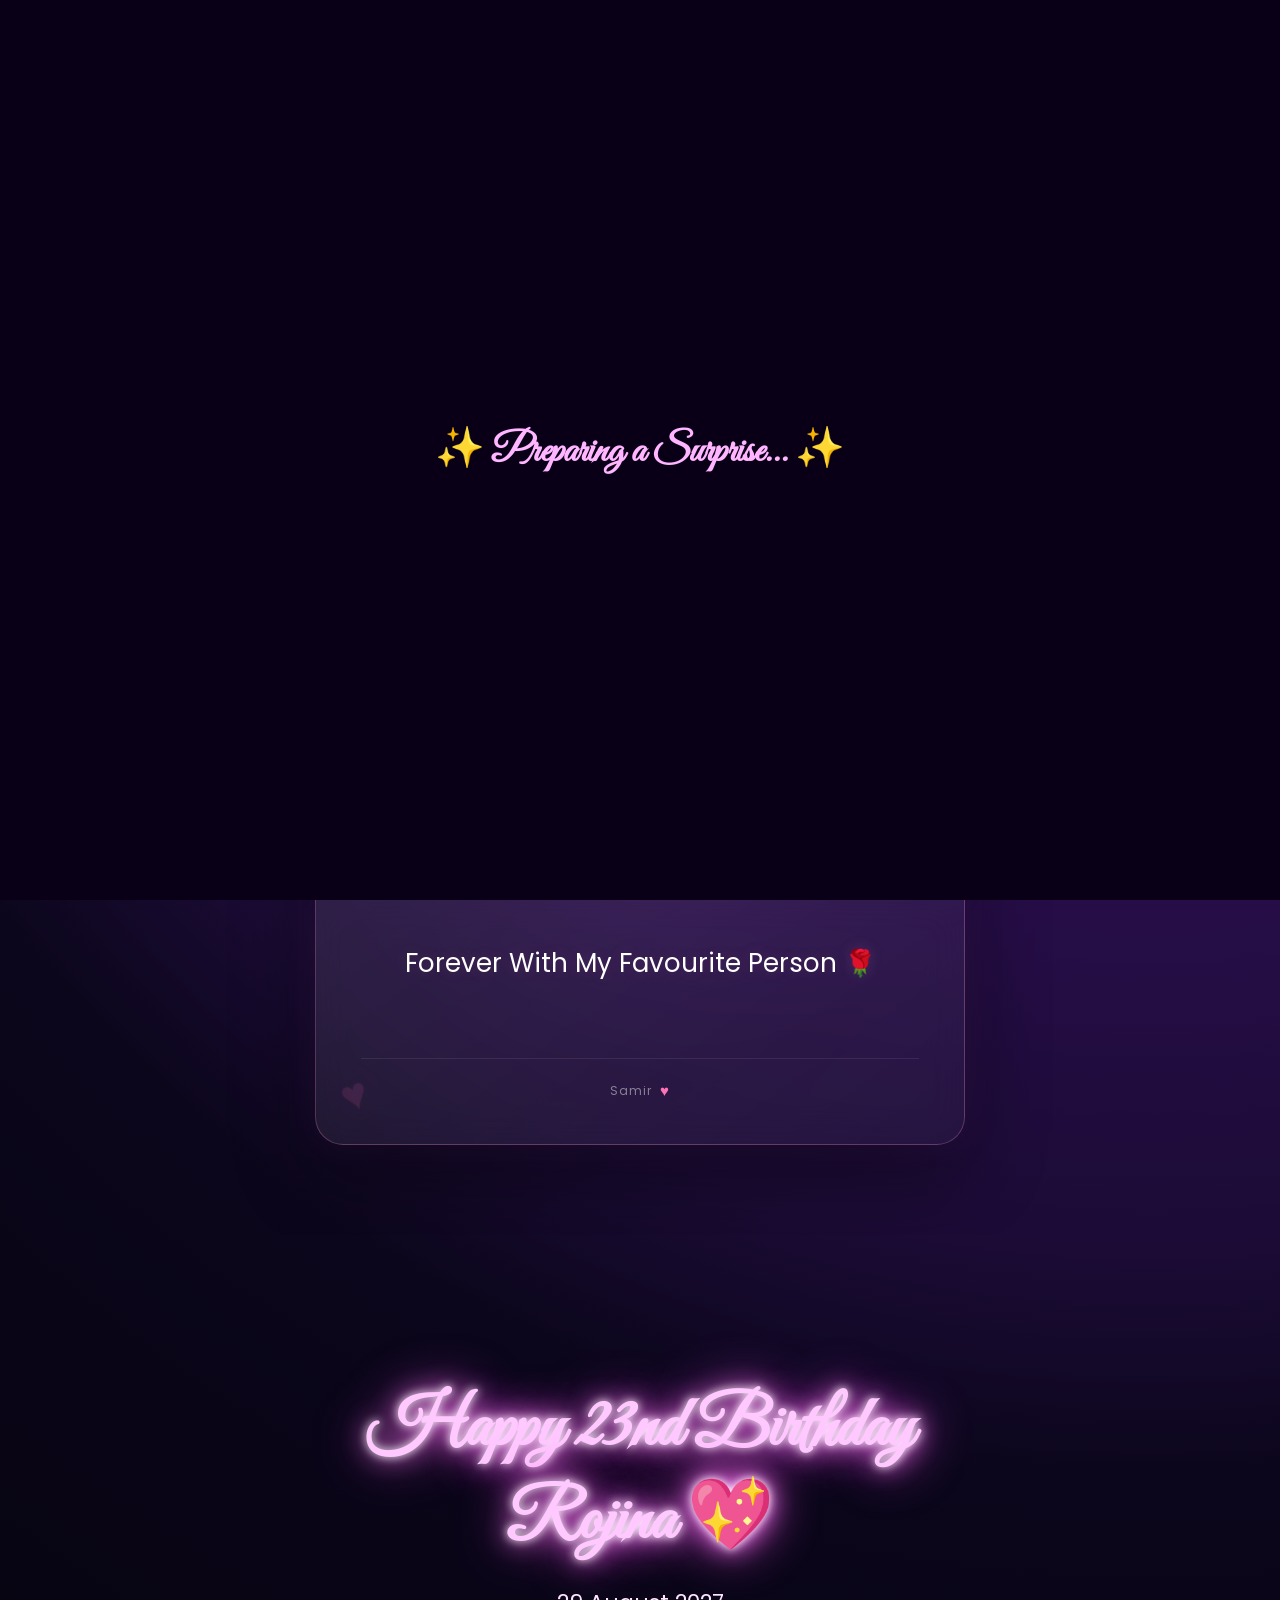
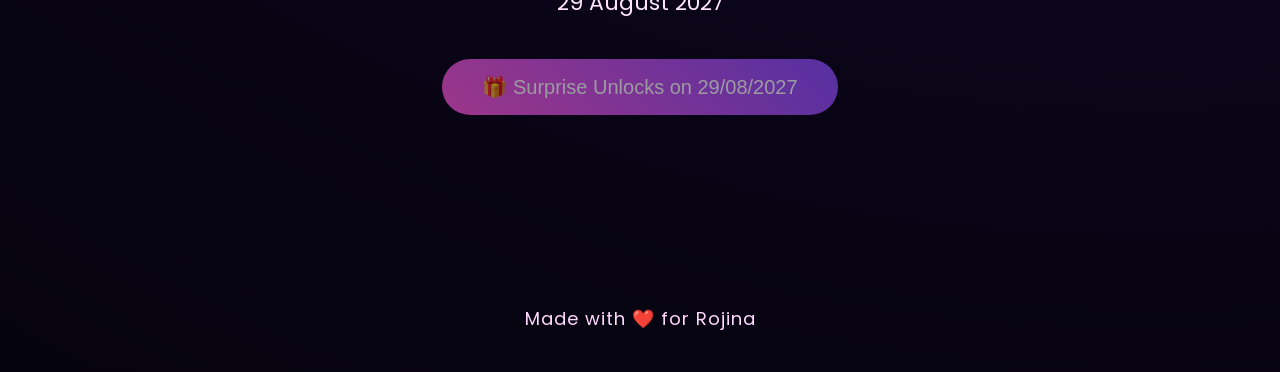
<file: index.html>
<!DOCTYPE html>
<html lang="en">
<head>
    <meta charset="UTF-8">
    <meta name="viewport" content="width=device-width, initial-scale=1.0">

    <title>Happy Birthday Rojina ❤️</title>

    <link rel="stylesheet" href="styles.css">

    <link rel="preconnect" href="https://fonts.googleapis.com">
    <link rel="preconnect" href="https://fonts.gstatic.com" crossorigin>

    <link
        href="https://fonts.googleapis.com/css2?family=Poppins:wght@300;400;600;700&family=Great+Vibes&display=swap"
        rel="stylesheet"
    >
</head>
<script>
/* =========================================================
   DAILY NOTES SYSTEM
   ========================================================= */

const dailyGifs = {
    // Add one GIF URL per date when you want a specific GIF.
    "2026-09-24": "https://media.giphy.com/media/26FLdmIp6wJr91JAI/giphy.gif",
    "2026-09-25": "https://media.giphy.com/media/3o7TKoWXm3okO1kgHC/giphy.gif",
    "2026-09-26": "https://media.giphy.com/media/l0MYt5jPR6QX5pnqM/giphy.gif",
    "2026-09-27": "https://media.giphy.com/media/26FLdmIp6wJr91JAI/giphy.gif",
    "2026-09-28": "https://media.giphy.com/media/od5H3PmEG5EVq/giphy.gif",
    "2026-09-29": "https://media0.giphy.com/media/v1.Y2lkPTZjMDliOTUyOXVpcmhsdzB2dzI2ampwbXp0bnh0bzB5YzQ1enNueWN0ZDJiOXJraiZlcD12MV9pbnRlcm5hbF9naWZfYnlfaWQmY3Q9Zw/65HVoXC6RATm5K4auv/giphy.gif",
    "2026-09-30": "https://media.giphy.com/media/26BRv0ThflsHCqDrG/giphy.gif",
};

const dailyNotes = {

    "2026-09-09":
        "Waqt badalne par jo insaan nahi badalta, asli wafadari usi ke kirdaar mein hoti ha",

    "2026-09-10":
        "Mohabbat lafzon se nahi, loyalty se sabit hoti hai; kyunki sachcha insaan mauka milne par bhi dhokha nahi deta",

    "2026-09-11":
        "I hope today gives you at least one reason to smile and a hundred reasons to keep smiling. ✨",

    "2026-09-12":
        "You not deserve happiness that feels peaceful, genuine and endless. 🌸kisi ne bola isliye aisa likha hai",

    "2026-09-13":
        "If today gets difficult, remember how many beautiful moments are still waiting for you. 💜",

    "2026-09-14":
        "You don't have to be perfect to be special. Just being you is enough. ❤️",

    "2026-09-15":
        "I love you more than yesterday and less than tomorrow.",

    "2026-09-16":
        "I hope your day is as beautiful as the smile you bring to other people's lives. 🌷",

    "2026-09-17":
        "I love you so much meri lado💐❤️",

    "2026-09-18":
        "Whatever happens today, don't forget that someone out there is wishing you happiness. 🌙",

    "2026-09-19":
        "Life becomes a little brighter when you choose to smile through the little things. ✨",

    "2026-09-20":
        "You are more loved, more important and more special than you sometimes realize. ❤️",

    "2026-09-21":
        "Another day, another little reason to be grateful that you exist. 💕",

    "2026-09-22":
        "Keep your heart soft, your dreams big and your smile beautiful. 🌸",

    "2026-09-23":
        "I hope something unexpectedly beautiful happens to you today. 💜",

"2026-09-24":
    "Thinking About You 💕",

"2026-09-25":
    "A Little Piece Of My Heart 💕",

"2026-09-26":
    "A Little Bit Of Happiness ❤️",

"2026-09-27":
    "A Little Warmth For You 💖",

"2026-09-28":
    "A Little Sweet Thought Of You 🌹",

"2026-09-29":
    "A Little Smile Just For You 😊❤️",

"2026-09-30":
    "A Little Magic For Us ✨",

"2026-10-01":
    "A Little Dream About Us 💕",

"2026-10-02":
    "A Little Hug For You 🤗",

"2026-10-03":
    "A Little Sunshine For You ☀️💗",

"2026-10-04":
    "A Little Care For You ❤️",

"2026-10-05":
    "A Little Joy From You 💖",

"2026-10-06":
    "A Little Note From My Heart 💕",

"2026-10-07":
    "A Little Sweetness For You 🌹",

"2026-10-08":
    "A Little Romance For You 💗",

"2026-10-09":
    "A Little Heartfelt Hello ❤️",

"2026-10-10":
    "A Little Love From Me 💕",

"2026-10-11":
    "A Little Thought For You 💖",

"2026-10-12":
    "A Little Moment With You 🌹",

"2026-10-13":
    "A Little Wish For You 💗",

"2026-10-14":
    "You Are My Favourite Thought ❤️",

"2026-10-15":
    "You Are My Happy Place 💕",

"2026-10-16":
    "You Are My Sweetest Memory 💖",

"2026-10-17":
    "You Are My Beautiful Reason 🌹",

"2026-10-18":
    "You Are My Little Sunshine ☀️",

"2026-10-19":
    "You Are My Safe Place ❤️",

"2026-10-20":
    "You Are My Favourite Person 💕",

"2026-10-21":
    "You Are My Best Thought 💗",

"2026-10-22":
    "You Are My Sweetest Feeling 💖",

"2026-10-23":
    "You Are My Happy Thought ❤️",

"2026-10-24":
    "You Are My Lovely Dream 🌹",

"2026-10-25":
    "You Are My Special Someone 💕",

"2026-10-26":
    "You Are My Gentle Reminder 💗",

"2026-10-27":
    "You Are My Brightest Smile 😊❤️",

"2026-10-28":
    "You Are My Favourite Chapter 📖💖",

"2026-10-29":
    "You Are My Beautiful Moment 💕",

"2026-10-30":
    "You Are My Heart's Choice ❤️",

"2026-10-31":
    "You Are My Daily Smile 😊💕",

"2026-11-01":
    "You Are My Sweetest Surprise 💖",

"2026-11-02":
    "You Are My Reason To Smile ❤️",

"2026-11-03":
    "Thinking Of You Tonight 🌙💗",

"2026-11-04":
    "Thinking Of Your Smile 😊💕",

"2026-11-05":
    "Thinking Of Us Together ❤️",

"2026-11-06":
    "Thinking Of Your Beautiful Heart 💖",

"2026-11-07":
    "Thinking Of Our Little Moments 🌹",

"2026-11-08":
    "Thinking Of Your Sweet Voice 🎶❤️",

"2026-11-09":
    "Thinking Of Your Laugh 😊💗",

"2026-11-10":
    "Thinking Of The Way You Smile 💕",

"2026-11-11":
    "Thinking Of You Again ❤️",

"2026-11-12":
    "Thinking Of Our Memories 💖",

"2026-11-13":
    "Thinking Of Your Kind Heart 🌹",

"2026-11-14":
    "Thinking Of Our Future 💗",

"2026-11-15":
    "Thinking Of Your Happiness ❤️",

"2026-11-16":
    "Thinking Of Your Presence 💕",

"2026-11-17":
    "Thinking Of That Special Smile 😊💖",

"2026-11-18":
    "Thinking Of All Our Moments 🌹",

"2026-11-19":
    "Thinking Of You And Me ❤️",

"2026-11-20":
    "Thinking Of The Little Things 💗",

"2026-11-21":
    "Thinking Of Your Beautiful Soul 💕",

"2026-11-22":
    "Thinking Of Our Story 💖",

"2026-11-23":
    "Forever With You ❤️",

"2026-11-24":
    "Forever Choosing You 💕",

"2026-11-25":
    "Forever Beside You 💗",

"2026-11-26":
    "Forever In My Heart ❤️",

"2026-11-27":
    "Forever Starts With Us 💖",

"2026-11-28":
    "Forever Feels Like Home 🌹",

"2026-11-29":
    "Forever Sounds Beautiful 💕",

"2026-11-30":
    "Forever Isn't Long Enough ❤️",

"2026-12-01":
    "Forever Means You And Me 💗",

"2026-12-02":
    "Forever Looks Like Us 💖",

"2026-12-03":
    "Forever Feels Better Together 💕",

"2026-12-04":
    "Forever And Always ❤️",

"2026-12-05":
    "Forever With My Favourite Person 🌹",

"2026-12-06":
    "Forever In Your Corner 💗",

"2026-12-07":
    "Forever On Your Side ❤️",

"2026-12-08":
    "Forever In Every Chapter 💖",

"2026-12-09":
    "Forever Under One Sky ✨",

"2026-12-10":
    "Forever In My Heart ❤️",

"2026-12-11":
    "Forever With Your Smile 😊💕",

"2026-12-12":
    "Forever With Love 💗",

"2026-12-13":
    "You Make Me Smile 😊❤️",

"2026-12-14":
    "You Make My Heart Happy 💕",

"2026-12-15":
    "You Make Ordinary Days Special 💖",

"2026-12-16":
    "You Make Everything Brighter ✨",

"2026-12-17":
    "You Make Life Feel Beautiful 🌹",

"2026-12-18":
    "You Make My World Softer 💗",

"2026-12-19":
    "You Make My Heart Skip ❤️",

"2026-12-20":
    "You Make Me Feel Lucky 💕",

"2026-12-21":
    "You Make Every Moment Better 💖",

"2026-12-22":
    "You Make My Days Sweeter 🌹",

"2026-12-23":
    "You Make My Thoughts Happier 💗",

"2026-12-24":
    "You Make Love Feel Easy ❤️",

"2026-12-25":
    "You Make My Heart Glow 💖",

"2026-12-26":
    "You Make Me Believe In Magic ✨",

"2026-12-27":
    "You Make Little Things Matter 💕",

"2026-12-28":
    "You Make My Face Smile 😊",

"2026-12-29":
    "You Make Today Beautiful ❤️",

"2026-12-30":
    "You Make Memories Brighter 💖",

"2026-12-31":
    "You Make My World Warmer 🌹",

"2027-01-01":
    "You Make My Heart Sing 🎶❤️",

"2027-01-02":
    "My Heart Is Yours ❤️",

"2027-01-03":
    "My Heart Chooses You 💕",

"2027-01-04":
    "My Heart Knows Your Name 💗",

"2027-01-05":
    "My Heart Smiles For You 😊❤️",

"2027-01-06":
    "My Heart Feels At Home With You 💖",

"2027-01-07":
    "My Heart Keeps Thinking Of You 💕",

"2027-01-08":
    "My Heart Beats A Little Faster ❤️",

"2027-01-09":
    "My Heart Has A Place For You 🌹",

"2027-01-10":
    "My Heart Found Something Special 💗",

"2027-01-11":
    "My Heart Wants More Moments With You 💖",

"2027-01-12":
    "My Heart Remembers Every Smile 😊",

"2027-01-13":
    "My Heart Carries You Close ❤️",

"2027-01-14":
    "My Heart Loves Our Little Moments 💕",

"2027-01-15":
    "My Heart Feels Lucky With You 💗",

"2027-01-16":
    "My Heart Always Finds You ❤️",

"2027-01-17":
    "My Heart Keeps You Close 💖",

"2027-01-18":
    "My Heart Belongs With You 🌹",

"2027-01-19":
    "My Heart Saves A Smile For You 😊💕",

"2027-01-20":
    "My Heart Has A Favourite Person ❤️",

"2027-01-21":
    "My Heart Says Your Name 💗",

"2027-01-22":
    "A Song For My Favourite Person 🌹",

"2027-01-23":
    "A Song For Your Beautiful Smile 💕",

"2027-01-24":
    "A Song For You And Me ❤️",

"2027-01-25":
    "A Song For A Special Someone 💖",

"2027-01-26":
    "A Song For Our Little Story 🌹",

"2027-01-27":
    "A Song For The One I Adore 💗",

"2027-01-28":
    "A Song For My Sweetest Thought ❤️",

"2027-01-29":
    "A Song For My Favourite Heart 💕",

"2027-01-30":
    "A Song For Our Next Memory 💖",

"2027-01-31":
    "A Song For Your Happy Days 🌹",

"2027-02-01":
    "A Song For The Person I Think About 💗",

"2027-02-02":
    "A Song For My Favourite Smile 😊❤️",

"2027-02-03":
    "A Song For A Beautiful Soul 💕",

"2027-02-04":
    "A Song For Our Forever 💖",

"2027-02-05":
    "A Song For The One Who Makes Me Smile 🌹",

"2027-02-06":
    "A Song For You, With Love ❤️",

"2027-02-07":
    "A Song For My Heart's Favourite 💗",

"2027-02-08":
    "A Song For Our Sweet Moments 💕",

"2027-02-09":
    "A Song For The One Who Feels Like Home 💖",

"2027-02-10":
    "A Song For You Tonight 🌙❤️",

"2027-02-11":
    "Just A Little Reminder Of Us 💗",

"2027-02-12":
    "Just One More Reason To Smile 😊💕",

"2027-02-13":
    "Just A Sweet Thought Of You ❤️",

"2027-02-14":
    "Just A Moment To Say I Love You 💖",

"2027-02-15":
    "Just A Little Love Note 🌹",

"2027-02-16":
    "Just A Thought From My Heart 💗",

"2027-02-17":
    "Just A Smile For You 😊❤️",

"2027-02-18":
    "Just A Hug In Words 💕",

"2027-02-19":
    "Just A Wish For Your Happiness 💖",

"2027-02-20":
    "Just A Beautiful Thought 🌹",

"2027-02-21":
    "Just A Tiny Piece Of My Heart ❤️",

"2027-02-22":
    "Just A Reminder That You Matter 💗",

"2027-02-23":
    "Just A Sweet Hello 💕",

"2027-02-24":
    "Just A Little Bit Of Romance 💖",

"2027-02-25":
    "Just A Moment For You 🌹",

"2027-02-26":
    "Just A Heartfelt Thought ❤️",

"2027-02-27":
    "Just A Secret Smile For You 😊💕",

"2027-02-28":
    "Just A Little Magic For Us ✨",

"2027-03-01":
    "Just A Soft Thought Of You 💗",

"2027-03-02":
    "Just A Love-Filled Moment ❤️",

"2027-03-03":
    "Always Thinking Of You 💕",

"2027-03-04":
    "Always Choosing Us 💖",

"2027-03-05":
    "Always Cheering For You 🌹",

"2027-03-06":
    "Always Here For You ❤️",

"2027-03-07":
    "Always Close In My Heart 💗",

"2027-03-08":
    "Always Saving A Smile For You 😊💕",

"2027-03-09":
    "Always Sending You Love 💖",

"2027-03-10":
    "Always Remembering Your Smile 🌹",

"2027-03-11":
    "Always Grateful For You ❤️",

"2027-03-12":
    "Always Rooting For Your Happiness 💗",

"2027-03-13":
    "Always Keeping You In My Thoughts 💕",

"2027-03-14":
    "Always Believing In Us 💖",

"2027-03-15":
    "Always Finding My Way To You 🌹",

"2027-03-16":
    "Always Sending A Little Romance ❤️",

"2027-03-17":
    "Always Carrying You In My Heart 💗",

"2027-03-18":
    "Always Wishing You Love 💕",

"2027-03-19":
    "Always Holding Our Memories Close 💖",

"2027-03-20":
    "Always Thinking About Our Future 🌹",

"2027-03-21":
    "Always Loving The Little Things ❤️",

"2027-03-22":
    "Always Feeling Lucky For You 💗",

"2027-03-23":
    "You & Me ❤️",

"2027-03-24":
    "You & Us 💕",

"2027-03-25":
    "You & Our Little World 💖",

"2027-03-26":
    "You & This Beautiful Story 🌹",

"2027-03-27":
    "You & A Thousand Memories ✨",

"2027-03-28":
    "You & One Beautiful Journey 💗",

"2027-03-29":
    "You & Forever In My Thoughts ❤️",

"2027-03-30":
    "You & All My Favourite Moments 💕",

"2027-03-31":
    "You & Every Sweet Moment 💖",

"2027-04-01":
    "You & A Little Forever 🌹",

"2027-04-02":
    "You & Our Favourite Song 🎶",

"2027-04-03":
    "You & A Heart Full Of Love ❤️",

"2027-04-04":
    "You & Countless Smiles 😊💕",

"2027-04-05":
    "You & Beautiful Days Ahead ✨",

"2027-04-06":
    "You & The Best Little Story 💗",

"2027-04-07":
    "You & Our Next Adventure 🌹",

"2027-04-08":
    "You & A World Of Our Own 💖",

"2027-04-09":
    "You & Sweet Memories To Come ❤️",

"2027-04-10":
    "You & One Heart, Two Souls 💕",

"2027-04-11":
    "You & Love, Always 💗",

"2027-04-12":
    "Love Looks Good On You 💕",

"2027-04-13":
    "Love Feels Better With You ❤️",

"2027-04-14":
    "Love Sounds Like Your Name 💖",

"2027-04-15":
    "Love Lives In Little Moments 🌹",

"2027-04-16":
    "Love Starts With A Smile 😊",

"2027-04-17":
    "Love Feels Like Home With You 💗",

"2027-04-18":
    "Love Is My Favourite Feeling ❤️",

"2027-04-19":
    "Love Makes Every Day Softer 💕",

"2027-04-20":
    "Love Is Better When Shared With You 💖",

"2027-04-21":
    "Love Is A Little Bit Of Magic ✨",

"2027-04-22":
    "Love Reminds Me Of You 🌹",

"2027-04-23":
    "Love Makes My Heart Smile 😊❤️",

"2027-04-24":
    "Love Is Written In My Thoughts 💗",

"2027-04-25":
    "Love Feels Sweet Today 💕",

"2027-04-26":
    "Love Makes Us Beautiful ❤️",

"2027-04-27":
    "Love Is My Favourite Story 💖",

"2027-04-28":
    "Love Grows In Quiet Moments 🌹",

"2027-04-29":
    "Love Feels Right With You 💗",

"2027-04-30":
    "Love Is A Language We Share ❤️",

"2027-05-01":
    "Love Is My Little Secret 💕",

"2027-05-02":
    "Today Is For Smiling 😊",

"2027-05-03":
    "Today I Choose You ❤️",

"2027-05-04":
    "Today I Am Thinking Of You 💕",

"2027-05-05":
    "Today Feels A Little Sweeter 💖",

"2027-05-06":
    "Today Needs A Little Romance 🌹",

"2027-05-07":
    "Today Comes With A Kiss 💗",

"2027-05-08":
    "Today I Saved A Thought For You ❤️",

"2027-05-09":
    "Today Feels Better Because Of You 💕",

"2027-05-10":
    "Today I Hope You Smile 😊",

"2027-05-11":
    "Today Has A Little Love In It 💖",

"2027-05-12":
    "Today Feels Like A Good Memory 🌹",

"2027-05-13":
    "Today I Am Sending You Love 💗",

"2027-05-14":
    "Today Deserves A Sweet Moment ❤️",

"2027-05-15":
    "Today I Am Grateful For You 💕",

"2027-05-16":
    "Today Needs Your Beautiful Smile 😊",

"2027-05-17":
    "Today Feels Special Somehow 💖",

"2027-05-18":
    "Today I Am Keeping You Close 🌹",

"2027-05-19":
    "Today Has You On My Mind 💗",

"2027-05-20":
    "Today Is Another Day To Adore You ❤️",

"2027-05-21":
    "Today Feels Like Us 💕",

"2027-05-22":
    "Your Smile Is My Favourite 💖",

"2027-05-23":
    "Your Name Makes Me Smile ❤️",

"2027-05-24":
    "Your Presence Feels Like Home 💕",

"2027-05-25":
    "Your Voice Makes Me Happy 🎶",

"2027-05-26":
    "Your Happiness Matters To Me 💗",

"2027-05-27":
    "Your Laugh Is Pure Magic 😊",

"2027-05-28":
    "Your Heart Is Beautiful 🌹",

"2027-05-29":
    "Your Eyes Hold A Little Magic ✨",

"2027-05-30":
    "Your Kindness Is Beautiful ❤️",

"2027-05-31":
    "Your Smile Stays In My Mind 💖",

"2027-06-01":
    "Your Happiness Looks Good On You 💕",

"2027-06-02":
    "Your Little Things Mean A Lot 💗",

"2027-06-03":
    "Your Sweetness Is Unforgettable 🌹",

"2027-06-04":
    "Your Presence Makes Days Better ❤️",

"2027-06-05":
    "Your Smile Is Worth A Thousand Words 😊",

"2027-06-06":
    "Your Heart Deserves The Best 💖",

"2027-06-07":
    "Your Beautiful Soul Shines 💕",

"2027-06-08":
    "Your Name Has A Special Place Here ❤️",

"2027-06-09":
    "Your Happiness Is My Wish For You 🌹",

"2027-06-10":
    "Your Smile Is My Daily Thought 💗",

"2027-06-11":
    "For You With All My Heart ❤️",

"2027-06-12":
    "For You A Thousand Little Smiles 😊",

"2027-06-13":
    "For You One Warm Hug 💕",

"2027-06-14":
    "For You A Sweet Goodnight 🌙",

"2027-06-15":
    "For You A Beautiful Good Morning ☀️",

"2027-06-16":
    "For You All My Best Thoughts 💖",

"2027-06-17":
    "For You A Pocketful Of Love 🌹",

"2027-06-18":
    "For You One More Heartbeat 💗",

"2027-06-19":
    "For You A Little Kiss In Words 💋",

"2027-06-20":
    "For You A Quiet I Love You ❤️",

"2027-06-21":
    "For You My Warmest Smile 😊",

"2027-06-22":
    "For You A Tiny Forever 💕",

"2027-06-23":
    "For You A Dream For Us 💖",

"2027-06-24":
    "For You A Wish To Stay Close 🌹",

"2027-06-25":
    "For You A Heart Full Of Care 💗",

"2027-06-26":
    "For You A Moment To Remember ❤️",

"2027-06-27":
    "For You A Little Piece Of Magic ✨",

"2027-06-28":
    "For You My Favourite Thought 💕",

"2027-06-29":
    "For You A Sweet Little Secret 💖",

"2027-06-30":
    "For You All The Love I Can Send 🌹",

"2027-07-01":
    "With You Everything Feels Softer 💗",

"2027-07-02":
    "With You I Would Choose This Again ❤️",

"2027-07-03":
    "With You Every Moment Feels Special 💕",

"2027-07-04":
    "With You Ordinary Days Feel Golden 💖",

"2027-07-05":
    "With You My Heart Feels At Home 🌹",

"2027-07-06":
    "With You Smiles Come More Easily 😊",

"2027-07-07":
    "With You The Little Things Matter 💗",

"2027-07-08":
    "With You Memories Feel Brighter ❤️",

"2027-07-09":
    "With You Tomorrow Feels Beautiful 💕",

"2027-07-10":
    "With You Today Feels Worth Remembering 💖",

"2027-07-11":
    "With You My World Feels Warmer 🌹",

"2027-07-12":
    "With You Every Chapter Feels Better 📖❤️",

"2027-07-13":
    "With You Time Feels A Little Sweeter 💗",

"2027-07-14":
    "With You Even Silence Feels Special 💕",

"2027-07-15":
    "With You Dreams Feel More Beautiful 💖",

"2027-07-16":
    "With You Every Smile Becomes A Memory 🌹",

"2027-07-17":
    "With You My Heart Finds Peace ❤️",

"2027-07-18":
    "With You Life Feels A Little Kinder 💗",

"2027-07-19":
    "With You Love Feels Like Home 💕",

"2027-07-20":
    "With You I Would Stay Forever ❤️",

"2027-07-21":
    "My Favourite Smile 😊❤️",

"2027-07-22":
    "My Favourite Person 💕",

"2027-07-23":
    "My Favourite Love Note 💗",

"2027-07-24":
    "My Favourite Little Thought Of You 💖",

"2027-07-25":
    "My Favourite Part Of Every Day 🌹",

"2027-07-26":
    "My Favourite Reason To Smile 😊",

"2027-07-27":
    "My Favourite Memory Of Us ❤️",

"2027-07-28":
    "My Favourite Dream About Us 💕",

"2027-07-29":
    "My Favourite Chapter Of Our Story 📖",

"2027-07-30":
    "My Favourite Hello From The Heart 💗",

"2027-07-31":
    "My Favourite Beautiful Feeling 💖",

"2027-08-01":
    "My Favourite Moment With You 🌹",

"2027-08-02":
    "My Favourite Kind Of Magic ✨",

"2027-08-03":
    "My Favourite Way To Say I Care ❤️",

"2027-08-04":
    "My Favourite Thought Before Sleep 🌙💕",

"2027-08-05":
    "My Favourite Morning Thought ☀️💗",

"2027-08-06":
    "My Favourite Little Love Story 💖",

"2027-08-07":
    "My Favourite Thing About You 🌹",

"2027-08-08":
    "My Favourite Feeling With You ❤️",

"2027-08-09":
    "My Favourite Reason To Believe In Love 💕",

"2027-08-10":
    "A Little Romance For Today 💕",

"2027-08-11":
    "A Little Smile For Your Heart 😊❤️",

"2027-08-12":
    "A Little Magic For Our Story ✨",

"2027-08-13":
    "A Little Dream For Tomorrow 💖",

"2027-08-14":
    "A Little Hug From My Heart 🤗",

"2027-08-15":
    "A Little Wish For Your Happiness 🌹",

"2027-08-16":
    "A Little Kiss For Your Smile 💋",

"2027-08-17":
    "A Little Love For This Moment 💗",

"2027-08-18":
    "A Little Thought Before Bed 🌙",

"2027-08-19":
    "A Little Sunshine For Your Day ☀️",

"2027-08-20":
    "A Little Reminder That You Matter ❤️",

"2027-08-21":
    "A Little Note To Make You Smile 😊",

"2027-08-22":
    "A Little Piece Of My Heart 💕",

"2027-08-23":
    "A Little Dream Filled With You 💖",

"2027-08-24":
    "A Little Moment Just For Us 🌹",

"2027-08-25":
    "A Little Love To Carry Today 💗",

"2027-08-26":
    "A Little Secret Smile For You ❤️",

"2027-08-27":
    "A Little Reason To Think Of Us 💕",

"2027-08-28":
    "A Little Bit Of Forever 💖",

"2027-08-29":
    "A Little Warm Feeling For You 🌹"

    
};


/* ---------- Get Today's Date ---------- */

function getTodayKey() {

    const today = new Date();

    const year = today.getFullYear();

    const month = String(
        today.getMonth() + 1
    ).padStart(2, "0");

    const day = String(
        today.getDate()
    ).padStart(2, "0");

    return `${year}-${month}-${day}`;
}


/* ---------- Format Date ---------- */

function getPrettyDate() {

    const today = new Date();

    return today.toLocaleDateString(
        "en-IN",
        {
            weekday: "long",
            day: "numeric",
            month: "long",
            year: "numeric"
        }
    );
}


/* ---------- Display Today's Note ---------- */

function showDailyNote() {

    const noteElement =
        document.getElementById("dailyNoteText");

    const dateElement =
        document.getElementById("noteDate");

    if (!noteElement || !dateElement) {
        return;
    }

    const todayKey = getTodayKey();

    const note =
        dailyNotes[todayKey];

    const gifElement =
        document.getElementById("dailyNoteGif");

    const gifUrl =
        dailyGifs[todayKey];

    dateElement.textContent =
        getPrettyDate();

    if (gifElement) {
        if (gifUrl) {
            gifElement.src = gifUrl;
            gifElement.style.display = "block";
        } else {
            gifElement.removeAttribute("src");
            gifElement.style.display = "none";
        }
    }


    if (note) {

        noteElement.style.opacity = "0";
        noteElement.style.transform =
            "translateY(10px)";

        setTimeout(() => {

            noteElement.textContent = note;

            noteElement.style.opacity = "1";
            noteElement.style.transform =
                "translateY(0)";

        }, 300);

    } else {

        noteElement.textContent =
            "A beautiful little message is waiting for you... ❤️";

    }
}


/* ---------- Start ---------- */

document.addEventListener(
    "DOMContentLoaded",
    showDailyNote
);

</script>
<body class="countdown-page">

    <!-- Loader -->
    <div id="loader">
        <h1>✨ Preparing a Surprise... ✨</h1>
    </div>

    <!-- Background -->
    <div id="stars"></div>
    <div id="stars2"></div>
    <div id="stars3"></div>

    <div class="moon"></div>

    <!-- Floating hearts -->
    <div id="hearts"></div>

    <!-- Countdown -->
    <main>

        <section id="countdown-section">

            <h2>Countdown to Rojina's Birthday 🎂</h2>

            <div class="countdown">

                <div class="time-box">
                    <span id="days">00</span>
                    <p>Days</p>
                </div>

                <div class="time-box">
                    <span id="hours">00</span>
                    <p>Hours</p>
                </div>

                <div class="time-box">
                    <span id="minutes">00</span>
                    <p>Minutes</p>
                </div>

                <div class="time-box">
                    <span id="seconds">00</span>
                    <p>Seconds</p>
                </div>

            </div>

        </section>
<!-- ================= DAILY NOTE SECTION ================= -->
<section class="daily-note-section" id="daily-note">

    <div class="note-heading">
        <span class="note-small-title">A little message for you</span>
        <h2>💌 Today's Note</h2>
        <p>Because every day deserves a special message.</p>
    </div>

    <div class="daily-note-card">

        <div class="note-decoration note-heart-1">♥</div>
        <div class="note-decoration note-heart-2">♥</div>

        <div class="note-top">
            <span class="note-icon">💖</span>
            <span id="noteDate">Today</span>
        </div>

        <!-- Daily GIF: changes together with today's note -->
        <div class="daily-gif-wrap">
            <img
                id="dailyNoteGif"
                class="daily-note-gif"
                src=""
                alt="Today's love GIF"
                loading="eager"
            >
        </div>

        <div class="note-content">
            <p id="dailyNoteText">
                Loading your special note...
            </p>
        </div>

        <div class="note-bottom">
            <span> Samir </span>
            <span>♥</span>
        </div>

    </div>

</section>
<!-- ================= END DAILY NOTE SECTION ================= -->

        <!-- Hero -->
        <section class="hero">

            <h1 class="title">
                Happy 23nd Birthday
            </h1>

            <h2 class="name">
                Rojina 💖
            </h2>

            <p class="subtitle">
                29 August 2027
            </p>

            <button
                id="openGift"
                type="button"
                disabled
            >
                🎁 Surprise Unlocks on 29/08/2027
            </button>

        </section>

    </main>


    <footer>
        Made with ❤️ for Rojina
    </footer>


    <script src="script.js"></script>

</body>
</html>
</file>
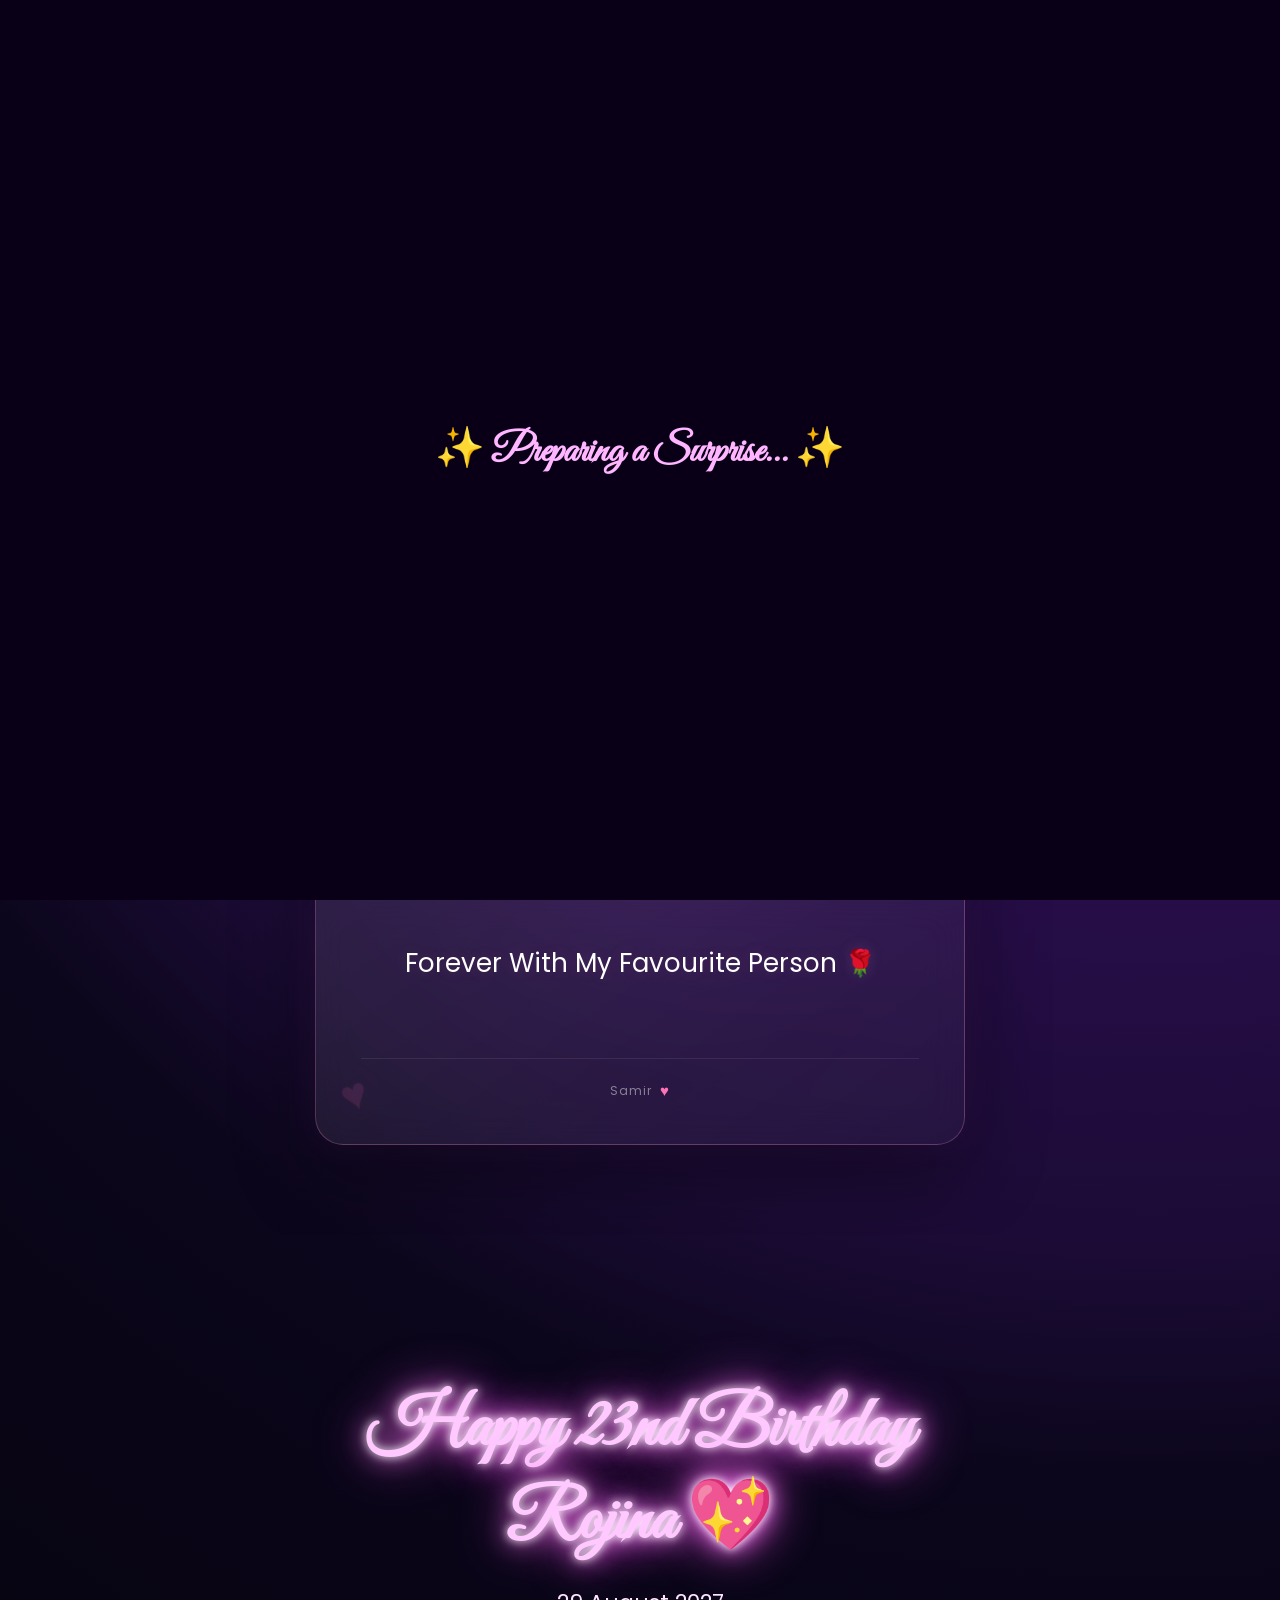
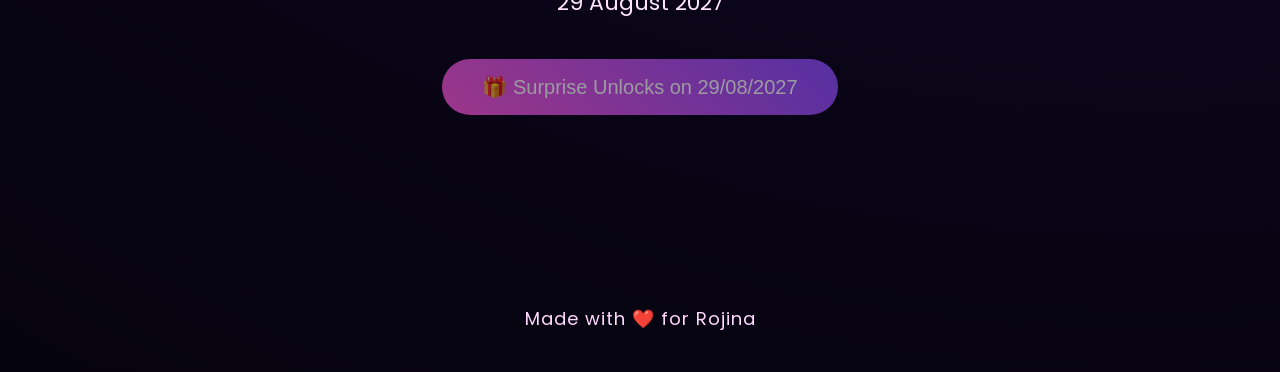
<file: index.html.html>
<!DOCTYPE html>
<html lang="en">
<head>
    <meta charset="UTF-8">
    <meta name="viewport" content="width=device-width, initial-scale=1.0">

    <title>Happy Birthday Rojina ❤️</title>

    <link rel="stylesheet" href="styles.css">

    <link rel="preconnect" href="https://fonts.googleapis.com">
    <link rel="preconnect" href="https://fonts.gstatic.com" crossorigin>

    <link
        href="https://fonts.googleapis.com/css2?family=Poppins:wght@300;400;600;700&family=Great+Vibes&display=swap"
        rel="stylesheet"
    >
</head>
<script>
/* =========================================================
   DAILY NOTES SYSTEM
   ========================================================= */

const dailyGifs = {
    // Add one GIF URL per date when you want a specific GIF.
    "2026-09-24": "https://media.giphy.com/media/26FLdmIp6wJr91JAI/giphy.gif",
    "2026-09-25": "https://media.giphy.com/media/3o7TKoWXm3okO1kgHC/giphy.gif",
    "2026-09-26": "https://media.giphy.com/media/l0MYt5jPR6QX5pnqM/giphy.gif",
    "2026-09-27": "https://media.giphy.com/media/26FLdmIp6wJr91JAI/giphy.gif",
    "2026-09-28": "https://media.giphy.com/media/od5H3PmEG5EVq/giphy.gif",
    "2026-09-29": "https://media0.giphy.com/media/v1.Y2lkPTZjMDliOTUyOXVpcmhsdzB2dzI2ampwbXp0bnh0bzB5YzQ1enNueWN0ZDJiOXJraiZlcD12MV9pbnRlcm5hbF9naWZfYnlfaWQmY3Q9Zw/65HVoXC6RATm5K4auv/giphy.gif",
    "2026-09-30": "https://media.giphy.com/media/26BRv0ThflsHCqDrG/giphy.gif",
    "2026-10-01": "https://media.giphy.com/media/5GoVLqeAOo6PK/giphy.gif"
};

const dailyNotes = {

    "2026-09-09":
        "Waqt badalne par jo insaan nahi badalta, asli wafadari usi ke kirdaar mein hoti ha",

    "2026-09-10":
        "Mohabbat lafzon se nahi, loyalty se sabit hoti hai; kyunki sachcha insaan mauka milne par bhi dhokha nahi deta",

    "2026-09-11":
        "I hope today gives you at least one reason to smile and a hundred reasons to keep smiling. ✨",

    "2026-09-12":
        "You not deserve happiness that feels peaceful, genuine and endless. 🌸kisi ne bola isliye aisa likha hai",

    "2026-09-13":
        "If today gets difficult, remember how many beautiful moments are still waiting for you. 💜",

    "2026-09-14":
        "You don't have to be perfect to be special. Just being you is enough. ❤️",

    "2026-09-15":
        "I love you more than yesterday and less than tomorrow.",

    "2026-09-16":
        "I hope your day is as beautiful as the smile you bring to other people's lives. 🌷",

    "2026-09-17":
        "I love you so much meri lado💐❤️",

    "2026-09-18":
        "Whatever happens today, don't forget that someone out there is wishing you happiness. 🌙",

    "2026-09-19":
        "Life becomes a little brighter when you choose to smile through the little things. ✨",

    "2026-09-20":
        "You are more loved, more important and more special than you sometimes realize. ❤️",

    "2026-09-21":
        "Another day, another little reason to be grateful that you exist. 💕",

    "2026-09-22":
        "Keep your heart soft, your dreams big and your smile beautiful. 🌸",

    "2026-09-23":
        "I hope something unexpectedly beautiful happens to you today. 💜",

"2026-09-24":
    "Thinking About You 💕",

"2026-09-25":
    "A Little Piece Of My Heart 💕",

"2026-09-26":
    "A Little Bit Of Happiness ❤️",

"2026-09-27":
    "A Little Warmth For You 💖",

"2026-09-28":
    "A Little Sweet Thought Of You 🌹",

"2026-09-29":
    "A Little Smile Just For You 😊❤️",

"2026-09-30":
    "A Little Magic For Us ✨",

"2026-10-01":
    "A Little Dream About Us 💕",

"2026-10-02":
    "A Little Hug For You 🤗",

"2026-10-03":
    "A Little Sunshine For You ☀️💗",

"2026-10-04":
    "A Little Care For You ❤️",

"2026-10-05":
    "A Little Joy From You 💖",

"2026-10-06":
    "A Little Note From My Heart 💕",

"2026-10-07":
    "A Little Sweetness For You 🌹",

"2026-10-08":
    "A Little Romance For You 💗",

"2026-10-09":
    "A Little Heartfelt Hello ❤️",

"2026-10-10":
    "A Little Love From Me 💕",

"2026-10-11":
    "A Little Thought For You 💖",

"2026-10-12":
    "A Little Moment With You 🌹",

"2026-10-13":
    "A Little Wish For You 💗",

"2026-10-14":
    "You Are My Favourite Thought ❤️",

"2026-10-15":
    "You Are My Happy Place 💕",

"2026-10-16":
    "You Are My Sweetest Memory 💖",

"2026-10-17":
    "You Are My Beautiful Reason 🌹",

"2026-10-18":
    "You Are My Little Sunshine ☀️",

"2026-10-19":
    "You Are My Safe Place ❤️",

"2026-10-20":
    "You Are My Favourite Person 💕",

"2026-10-21":
    "You Are My Best Thought 💗",

"2026-10-22":
    "You Are My Sweetest Feeling 💖",

"2026-10-23":
    "You Are My Happy Thought ❤️",

"2026-10-24":
    "You Are My Lovely Dream 🌹",

"2026-10-25":
    "You Are My Special Someone 💕",

"2026-10-26":
    "You Are My Gentle Reminder 💗",

"2026-10-27":
    "You Are My Brightest Smile 😊❤️",

"2026-10-28":
    "You Are My Favourite Chapter 📖💖",

"2026-10-29":
    "You Are My Beautiful Moment 💕",

"2026-10-30":
    "You Are My Heart's Choice ❤️",

"2026-10-31":
    "You Are My Daily Smile 😊💕",

"2026-11-01":
    "You Are My Sweetest Surprise 💖",

"2026-11-02":
    "You Are My Reason To Smile ❤️",

"2026-11-03":
    "Thinking Of You Tonight 🌙💗",

"2026-11-04":
    "Thinking Of Your Smile 😊💕",

"2026-11-05":
    "Thinking Of Us Together ❤️",

"2026-11-06":
    "Thinking Of Your Beautiful Heart 💖",

"2026-11-07":
    "Thinking Of Our Little Moments 🌹",

"2026-11-08":
    "Thinking Of Your Sweet Voice 🎶❤️",

"2026-11-09":
    "Thinking Of Your Laugh 😊💗",

"2026-11-10":
    "Thinking Of The Way You Smile 💕",

"2026-11-11":
    "Thinking Of You Again ❤️",

"2026-11-12":
    "Thinking Of Our Memories 💖",

"2026-11-13":
    "Thinking Of Your Kind Heart 🌹",

"2026-11-14":
    "Thinking Of Our Future 💗",

"2026-11-15":
    "Thinking Of Your Happiness ❤️",

"2026-11-16":
    "Thinking Of Your Presence 💕",

"2026-11-17":
    "Thinking Of That Special Smile 😊💖",

"2026-11-18":
    "Thinking Of All Our Moments 🌹",

"2026-11-19":
    "Thinking Of You And Me ❤️",

"2026-11-20":
    "Thinking Of The Little Things 💗",

"2026-11-21":
    "Thinking Of Your Beautiful Soul 💕",

"2026-11-22":
    "Thinking Of Our Story 💖",

"2026-11-23":
    "Forever With You ❤️",

"2026-11-24":
    "Forever Choosing You 💕",

"2026-11-25":
    "Forever Beside You 💗",

"2026-11-26":
    "Forever In My Heart ❤️",

"2026-11-27":
    "Forever Starts With Us 💖",

"2026-11-28":
    "Forever Feels Like Home 🌹",

"2026-11-29":
    "Forever Sounds Beautiful 💕",

"2026-11-30":
    "Forever Isn't Long Enough ❤️",

"2026-12-01":
    "Forever Means You And Me 💗",

"2026-12-02":
    "Forever Looks Like Us 💖",

"2026-12-03":
    "Forever Feels Better Together 💕",

"2026-12-04":
    "Forever And Always ❤️",

"2026-12-05":
    "Forever With My Favourite Person 🌹",

"2026-12-06":
    "Forever In Your Corner 💗",

"2026-12-07":
    "Forever On Your Side ❤️",

"2026-12-08":
    "Forever In Every Chapter 💖",

"2026-12-09":
    "Forever Under One Sky ✨",

"2026-12-10":
    "Forever In My Heart ❤️",

"2026-12-11":
    "Forever With Your Smile 😊💕",

"2026-12-12":
    "Forever With Love 💗",

"2026-12-13":
    "You Make Me Smile 😊❤️",

"2026-12-14":
    "You Make My Heart Happy 💕",

"2026-12-15":
    "You Make Ordinary Days Special 💖",

"2026-12-16":
    "You Make Everything Brighter ✨",

"2026-12-17":
    "You Make Life Feel Beautiful 🌹",

"2026-12-18":
    "You Make My World Softer 💗",

"2026-12-19":
    "You Make My Heart Skip ❤️",

"2026-12-20":
    "You Make Me Feel Lucky 💕",

"2026-12-21":
    "You Make Every Moment Better 💖",

"2026-12-22":
    "You Make My Days Sweeter 🌹",

"2026-12-23":
    "You Make My Thoughts Happier 💗",

"2026-12-24":
    "You Make Love Feel Easy ❤️",

"2026-12-25":
    "You Make My Heart Glow 💖",

"2026-12-26":
    "You Make Me Believe In Magic ✨",

"2026-12-27":
    "You Make Little Things Matter 💕",

"2026-12-28":
    "You Make My Face Smile 😊",

"2026-12-29":
    "You Make Today Beautiful ❤️",

"2026-12-30":
    "You Make Memories Brighter 💖",

"2026-12-31":
    "You Make My World Warmer 🌹",

"2027-01-01":
    "You Make My Heart Sing 🎶❤️",

"2027-01-02":
    "My Heart Is Yours ❤️",

"2027-01-03":
    "My Heart Chooses You 💕",

"2027-01-04":
    "My Heart Knows Your Name 💗",

"2027-01-05":
    "My Heart Smiles For You 😊❤️",

"2027-01-06":
    "My Heart Feels At Home With You 💖",

"2027-01-07":
    "My Heart Keeps Thinking Of You 💕",

"2027-01-08":
    "My Heart Beats A Little Faster ❤️",

"2027-01-09":
    "My Heart Has A Place For You 🌹",

"2027-01-10":
    "My Heart Found Something Special 💗",

"2027-01-11":
    "My Heart Wants More Moments With You 💖",

"2027-01-12":
    "My Heart Remembers Every Smile 😊",

"2027-01-13":
    "My Heart Carries You Close ❤️",

"2027-01-14":
    "My Heart Loves Our Little Moments 💕",

"2027-01-15":
    "My Heart Feels Lucky With You 💗",

"2027-01-16":
    "My Heart Always Finds You ❤️",

"2027-01-17":
    "My Heart Keeps You Close 💖",

"2027-01-18":
    "My Heart Belongs With You 🌹",

"2027-01-19":
    "My Heart Saves A Smile For You 😊💕",

"2027-01-20":
    "My Heart Has A Favourite Person ❤️",

"2027-01-21":
    "My Heart Says Your Name 💗",

"2027-01-22":
    "A Song For My Favourite Person 🌹",

"2027-01-23":
    "A Song For Your Beautiful Smile 💕",

"2027-01-24":
    "A Song For You And Me ❤️",

"2027-01-25":
    "A Song For A Special Someone 💖",

"2027-01-26":
    "A Song For Our Little Story 🌹",

"2027-01-27":
    "A Song For The One I Adore 💗",

"2027-01-28":
    "A Song For My Sweetest Thought ❤️",

"2027-01-29":
    "A Song For My Favourite Heart 💕",

"2027-01-30":
    "A Song For Our Next Memory 💖",

"2027-01-31":
    "A Song For Your Happy Days 🌹",

"2027-02-01":
    "A Song For The Person I Think About 💗",

"2027-02-02":
    "A Song For My Favourite Smile 😊❤️",

"2027-02-03":
    "A Song For A Beautiful Soul 💕",

"2027-02-04":
    "A Song For Our Forever 💖",

"2027-02-05":
    "A Song For The One Who Makes Me Smile 🌹",

"2027-02-06":
    "A Song For You, With Love ❤️",

"2027-02-07":
    "A Song For My Heart's Favourite 💗",

"2027-02-08":
    "A Song For Our Sweet Moments 💕",

"2027-02-09":
    "A Song For The One Who Feels Like Home 💖",

"2027-02-10":
    "A Song For You Tonight 🌙❤️",

"2027-02-11":
    "Just A Little Reminder Of Us 💗",

"2027-02-12":
    "Just One More Reason To Smile 😊💕",

"2027-02-13":
    "Just A Sweet Thought Of You ❤️",

"2027-02-14":
    "Just A Moment To Say I Love You 💖",

"2027-02-15":
    "Just A Little Love Note 🌹",

"2027-02-16":
    "Just A Thought From My Heart 💗",

"2027-02-17":
    "Just A Smile For You 😊❤️",

"2027-02-18":
    "Just A Hug In Words 💕",

"2027-02-19":
    "Just A Wish For Your Happiness 💖",

"2027-02-20":
    "Just A Beautiful Thought 🌹",

"2027-02-21":
    "Just A Tiny Piece Of My Heart ❤️",

"2027-02-22":
    "Just A Reminder That You Matter 💗",

"2027-02-23":
    "Just A Sweet Hello 💕",

"2027-02-24":
    "Just A Little Bit Of Romance 💖",

"2027-02-25":
    "Just A Moment For You 🌹",

"2027-02-26":
    "Just A Heartfelt Thought ❤️",

"2027-02-27":
    "Just A Secret Smile For You 😊💕",

"2027-02-28":
    "Just A Little Magic For Us ✨",

"2027-03-01":
    "Just A Soft Thought Of You 💗",

"2027-03-02":
    "Just A Love-Filled Moment ❤️",

"2027-03-03":
    "Always Thinking Of You 💕",

"2027-03-04":
    "Always Choosing Us 💖",

"2027-03-05":
    "Always Cheering For You 🌹",

"2027-03-06":
    "Always Here For You ❤️",

"2027-03-07":
    "Always Close In My Heart 💗",

"2027-03-08":
    "Always Saving A Smile For You 😊💕",

"2027-03-09":
    "Always Sending You Love 💖",

"2027-03-10":
    "Always Remembering Your Smile 🌹",

"2027-03-11":
    "Always Grateful For You ❤️",

"2027-03-12":
    "Always Rooting For Your Happiness 💗",

"2027-03-13":
    "Always Keeping You In My Thoughts 💕",

"2027-03-14":
    "Always Believing In Us 💖",

"2027-03-15":
    "Always Finding My Way To You 🌹",

"2027-03-16":
    "Always Sending A Little Romance ❤️",

"2027-03-17":
    "Always Carrying You In My Heart 💗",

"2027-03-18":
    "Always Wishing You Love 💕",

"2027-03-19":
    "Always Holding Our Memories Close 💖",

"2027-03-20":
    "Always Thinking About Our Future 🌹",

"2027-03-21":
    "Always Loving The Little Things ❤️",

"2027-03-22":
    "Always Feeling Lucky For You 💗",

"2027-03-23":
    "You & Me ❤️",

"2027-03-24":
    "You & Us 💕",

"2027-03-25":
    "You & Our Little World 💖",

"2027-03-26":
    "You & This Beautiful Story 🌹",

"2027-03-27":
    "You & A Thousand Memories ✨",

"2027-03-28":
    "You & One Beautiful Journey 💗",

"2027-03-29":
    "You & Forever In My Thoughts ❤️",

"2027-03-30":
    "You & All My Favourite Moments 💕",

"2027-03-31":
    "You & Every Sweet Moment 💖",

"2027-04-01":
    "You & A Little Forever 🌹",

"2027-04-02":
    "You & Our Favourite Song 🎶",

"2027-04-03":
    "You & A Heart Full Of Love ❤️",

"2027-04-04":
    "You & Countless Smiles 😊💕",

"2027-04-05":
    "You & Beautiful Days Ahead ✨",

"2027-04-06":
    "You & The Best Little Story 💗",

"2027-04-07":
    "You & Our Next Adventure 🌹",

"2027-04-08":
    "You & A World Of Our Own 💖",

"2027-04-09":
    "You & Sweet Memories To Come ❤️",

"2027-04-10":
    "You & One Heart, Two Souls 💕",

"2027-04-11":
    "You & Love, Always 💗",

"2027-04-12":
    "Love Looks Good On You 💕",

"2027-04-13":
    "Love Feels Better With You ❤️",

"2027-04-14":
    "Love Sounds Like Your Name 💖",

"2027-04-15":
    "Love Lives In Little Moments 🌹",

"2027-04-16":
    "Love Starts With A Smile 😊",

"2027-04-17":
    "Love Feels Like Home With You 💗",

"2027-04-18":
    "Love Is My Favourite Feeling ❤️",

"2027-04-19":
    "Love Makes Every Day Softer 💕",

"2027-04-20":
    "Love Is Better When Shared With You 💖",

"2027-04-21":
    "Love Is A Little Bit Of Magic ✨",

"2027-04-22":
    "Love Reminds Me Of You 🌹",

"2027-04-23":
    "Love Makes My Heart Smile 😊❤️",

"2027-04-24":
    "Love Is Written In My Thoughts 💗",

"2027-04-25":
    "Love Feels Sweet Today 💕",

"2027-04-26":
    "Love Makes Us Beautiful ❤️",

"2027-04-27":
    "Love Is My Favourite Story 💖",

"2027-04-28":
    "Love Grows In Quiet Moments 🌹",

"2027-04-29":
    "Love Feels Right With You 💗",

"2027-04-30":
    "Love Is A Language We Share ❤️",

"2027-05-01":
    "Love Is My Little Secret 💕",

"2027-05-02":
    "Today Is For Smiling 😊",

"2027-05-03":
    "Today I Choose You ❤️",

"2027-05-04":
    "Today I Am Thinking Of You 💕",

"2027-05-05":
    "Today Feels A Little Sweeter 💖",

"2027-05-06":
    "Today Needs A Little Romance 🌹",

"2027-05-07":
    "Today Comes With A Kiss 💗",

"2027-05-08":
    "Today I Saved A Thought For You ❤️",

"2027-05-09":
    "Today Feels Better Because Of You 💕",

"2027-05-10":
    "Today I Hope You Smile 😊",

"2027-05-11":
    "Today Has A Little Love In It 💖",

"2027-05-12":
    "Today Feels Like A Good Memory 🌹",

"2027-05-13":
    "Today I Am Sending You Love 💗",

"2027-05-14":
    "Today Deserves A Sweet Moment ❤️",

"2027-05-15":
    "Today I Am Grateful For You 💕",

"2027-05-16":
    "Today Needs Your Beautiful Smile 😊",

"2027-05-17":
    "Today Feels Special Somehow 💖",

"2027-05-18":
    "Today I Am Keeping You Close 🌹",

"2027-05-19":
    "Today Has You On My Mind 💗",

"2027-05-20":
    "Today Is Another Day To Adore You ❤️",

"2027-05-21":
    "Today Feels Like Us 💕",

"2027-05-22":
    "Your Smile Is My Favourite 💖",

"2027-05-23":
    "Your Name Makes Me Smile ❤️",

"2027-05-24":
    "Your Presence Feels Like Home 💕",

"2027-05-25":
    "Your Voice Makes Me Happy 🎶",

"2027-05-26":
    "Your Happiness Matters To Me 💗",

"2027-05-27":
    "Your Laugh Is Pure Magic 😊",

"2027-05-28":
    "Your Heart Is Beautiful 🌹",

"2027-05-29":
    "Your Eyes Hold A Little Magic ✨",

"2027-05-30":
    "Your Kindness Is Beautiful ❤️",

"2027-05-31":
    "Your Smile Stays In My Mind 💖",

"2027-06-01":
    "Your Happiness Looks Good On You 💕",

"2027-06-02":
    "Your Little Things Mean A Lot 💗",

"2027-06-03":
    "Your Sweetness Is Unforgettable 🌹",

"2027-06-04":
    "Your Presence Makes Days Better ❤️",

"2027-06-05":
    "Your Smile Is Worth A Thousand Words 😊",

"2027-06-06":
    "Your Heart Deserves The Best 💖",

"2027-06-07":
    "Your Beautiful Soul Shines 💕",

"2027-06-08":
    "Your Name Has A Special Place Here ❤️",

"2027-06-09":
    "Your Happiness Is My Wish For You 🌹",

"2027-06-10":
    "Your Smile Is My Daily Thought 💗",

"2027-06-11":
    "For You With All My Heart ❤️",

"2027-06-12":
    "For You A Thousand Little Smiles 😊",

"2027-06-13":
    "For You One Warm Hug 💕",

"2027-06-14":
    "For You A Sweet Goodnight 🌙",

"2027-06-15":
    "For You A Beautiful Good Morning ☀️",

"2027-06-16":
    "For You All My Best Thoughts 💖",

"2027-06-17":
    "For You A Pocketful Of Love 🌹",

"2027-06-18":
    "For You One More Heartbeat 💗",

"2027-06-19":
    "For You A Little Kiss In Words 💋",

"2027-06-20":
    "For You A Quiet I Love You ❤️",

"2027-06-21":
    "For You My Warmest Smile 😊",

"2027-06-22":
    "For You A Tiny Forever 💕",

"2027-06-23":
    "For You A Dream For Us 💖",

"2027-06-24":
    "For You A Wish To Stay Close 🌹",

"2027-06-25":
    "For You A Heart Full Of Care 💗",

"2027-06-26":
    "For You A Moment To Remember ❤️",

"2027-06-27":
    "For You A Little Piece Of Magic ✨",

"2027-06-28":
    "For You My Favourite Thought 💕",

"2027-06-29":
    "For You A Sweet Little Secret 💖",

"2027-06-30":
    "For You All The Love I Can Send 🌹",

"2027-07-01":
    "With You Everything Feels Softer 💗",

"2027-07-02":
    "With You I Would Choose This Again ❤️",

"2027-07-03":
    "With You Every Moment Feels Special 💕",

"2027-07-04":
    "With You Ordinary Days Feel Golden 💖",

"2027-07-05":
    "With You My Heart Feels At Home 🌹",

"2027-07-06":
    "With You Smiles Come More Easily 😊",

"2027-07-07":
    "With You The Little Things Matter 💗",

"2027-07-08":
    "With You Memories Feel Brighter ❤️",

"2027-07-09":
    "With You Tomorrow Feels Beautiful 💕",

"2027-07-10":
    "With You Today Feels Worth Remembering 💖",

"2027-07-11":
    "With You My World Feels Warmer 🌹",

"2027-07-12":
    "With You Every Chapter Feels Better 📖❤️",

"2027-07-13":
    "With You Time Feels A Little Sweeter 💗",

"2027-07-14":
    "With You Even Silence Feels Special 💕",

"2027-07-15":
    "With You Dreams Feel More Beautiful 💖",

"2027-07-16":
    "With You Every Smile Becomes A Memory 🌹",

"2027-07-17":
    "With You My Heart Finds Peace ❤️",

"2027-07-18":
    "With You Life Feels A Little Kinder 💗",

"2027-07-19":
    "With You Love Feels Like Home 💕",

"2027-07-20":
    "With You I Would Stay Forever ❤️",

"2027-07-21":
    "My Favourite Smile 😊❤️",

"2027-07-22":
    "My Favourite Person 💕",

"2027-07-23":
    "My Favourite Love Note 💗",

"2027-07-24":
    "My Favourite Little Thought Of You 💖",

"2027-07-25":
    "My Favourite Part Of Every Day 🌹",

"2027-07-26":
    "My Favourite Reason To Smile 😊",

"2027-07-27":
    "My Favourite Memory Of Us ❤️",

"2027-07-28":
    "My Favourite Dream About Us 💕",

"2027-07-29":
    "My Favourite Chapter Of Our Story 📖",

"2027-07-30":
    "My Favourite Hello From The Heart 💗",

"2027-07-31":
    "My Favourite Beautiful Feeling 💖",

"2027-08-01":
    "My Favourite Moment With You 🌹",

"2027-08-02":
    "My Favourite Kind Of Magic ✨",

"2027-08-03":
    "My Favourite Way To Say I Care ❤️",

"2027-08-04":
    "My Favourite Thought Before Sleep 🌙💕",

"2027-08-05":
    "My Favourite Morning Thought ☀️💗",

"2027-08-06":
    "My Favourite Little Love Story 💖",

"2027-08-07":
    "My Favourite Thing About You 🌹",

"2027-08-08":
    "My Favourite Feeling With You ❤️",

"2027-08-09":
    "My Favourite Reason To Believe In Love 💕",

"2027-08-10":
    "A Little Romance For Today 💕",

"2027-08-11":
    "A Little Smile For Your Heart 😊❤️",

"2027-08-12":
    "A Little Magic For Our Story ✨",

"2027-08-13":
    "A Little Dream For Tomorrow 💖",

"2027-08-14":
    "A Little Hug From My Heart 🤗",

"2027-08-15":
    "A Little Wish For Your Happiness 🌹",

"2027-08-16":
    "A Little Kiss For Your Smile 💋",

"2027-08-17":
    "A Little Love For This Moment 💗",

"2027-08-18":
    "A Little Thought Before Bed 🌙",

"2027-08-19":
    "A Little Sunshine For Your Day ☀️",

"2027-08-20":
    "A Little Reminder That You Matter ❤️",

"2027-08-21":
    "A Little Note To Make You Smile 😊",

"2027-08-22":
    "A Little Piece Of My Heart 💕",

"2027-08-23":
    "A Little Dream Filled With You 💖",

"2027-08-24":
    "A Little Moment Just For Us 🌹",

"2027-08-25":
    "A Little Love To Carry Today 💗",

"2027-08-26":
    "A Little Secret Smile For You ❤️",

"2027-08-27":
    "A Little Reason To Think Of Us 💕",

"2027-08-28":
    "A Little Bit Of Forever 💖",

"2027-08-29":
    "A Little Warm Feeling For You 🌹"

    
};


/* ---------- Get Today's Date ---------- */

function getTodayKey() {

    const today = new Date();

    const year = today.getFullYear();

    const month = String(
        today.getMonth() + 1
    ).padStart(2, "0");

    const day = String(
        today.getDate()
    ).padStart(2, "0");

    return `${year}-${month}-${day}`;
}


/* ---------- Format Date ---------- */

function getPrettyDate() {

    const today = new Date();

    return today.toLocaleDateString(
        "en-IN",
        {
            weekday: "long",
            day: "numeric",
            month: "long",
            year: "numeric"
        }
    );
}


/* ---------- Display Today's Note ---------- */

function showDailyNote() {

    const noteElement =
        document.getElementById("dailyNoteText");

    const dateElement =
        document.getElementById("noteDate");

    if (!noteElement || !dateElement) {
        return;
    }

    const todayKey = getTodayKey();

    const note =
        dailyNotes[todayKey];

    const gifElement =
        document.getElementById("dailyNoteGif");

    const gifUrl =
        dailyGifs[todayKey];

    dateElement.textContent =
        getPrettyDate();

    if (gifElement) {
        if (gifUrl) {
            gifElement.src = gifUrl;
            gifElement.style.display = "block";
        } else {
            gifElement.removeAttribute("src");
            gifElement.style.display = "none";
        }
    }


    if (note) {

        noteElement.style.opacity = "0";
        noteElement.style.transform =
            "translateY(10px)";

        setTimeout(() => {

            noteElement.textContent = note;

            noteElement.style.opacity = "1";
            noteElement.style.transform =
                "translateY(0)";

        }, 300);

    } else {

        noteElement.textContent =
            "A beautiful little message is waiting for you... ❤️";

    }
}


/* ---------- Start ---------- */

document.addEventListener(
    "DOMContentLoaded",
    showDailyNote
);

</script>
<body class="countdown-page">

    <!-- Loader -->
    <div id="loader">
        <h1>✨ Preparing a Surprise... ✨</h1>
    </div>

    <!-- Background -->
    <div id="stars"></div>
    <div id="stars2"></div>
    <div id="stars3"></div>

    <div class="moon"></div>

    <!-- Floating hearts -->
    <div id="hearts"></div>

    <!-- Countdown -->
    <main>

        <section id="countdown-section">

            <h2>Countdown to Rojina's Birthday 🎂</h2>

            <div class="countdown">

                <div class="time-box">
                    <span id="days">00</span>
                    <p>Days</p>
                </div>

                <div class="time-box">
                    <span id="hours">00</span>
                    <p>Hours</p>
                </div>

                <div class="time-box">
                    <span id="minutes">00</span>
                    <p>Minutes</p>
                </div>

                <div class="time-box">
                    <span id="seconds">00</span>
                    <p>Seconds</p>
                </div>

            </div>

        </section>
<!-- ================= DAILY NOTE SECTION ================= -->
<section class="daily-note-section" id="daily-note">

    <div class="note-heading">
        <span class="note-small-title">A little message for you</span>
        <h2>💌 Today's Note</h2>
        <p>Because every day deserves a special message.</p>
    </div>

    <div class="daily-note-card">

        <div class="note-decoration note-heart-1">♥</div>
        <div class="note-decoration note-heart-2">♥</div>

        <div class="note-top">
            <span class="note-icon">💖</span>
            <span id="noteDate">Today</span>
        </div>

        <!-- Daily GIF: changes together with today's note -->
        <div class="daily-gif-wrap">
            <img
                id="dailyNoteGif"
                class="daily-note-gif"
                src=""
                alt="Today's love GIF"
                loading="eager"
            >
        </div>

        <div class="note-content">
            <p id="dailyNoteText">
                Loading your special note...
            </p>
        </div>

        <div class="note-bottom">
            <span> Samir </span>
            <span>♥</span>
        </div>

    </div>

</section>
<!-- ================= END DAILY NOTE SECTION ================= -->

        <!-- Hero -->
        <section class="hero">

            <h1 class="title">
                Happy 23nd Birthday
            </h1>

            <h2 class="name">
                Rojina 💖
            </h2>

            <p class="subtitle">
                29 August 2027
            </p>

            <button
                id="openGift"
                type="button"
                disabled
            >
                🎁 Surprise Unlocks on 29/08/2027
            </button>

        </section>

    </main>


    <footer>
        Made with ❤️ for Rojina
    </footer>


    <script src="script.js"></script>

</body>
</html>
</file>
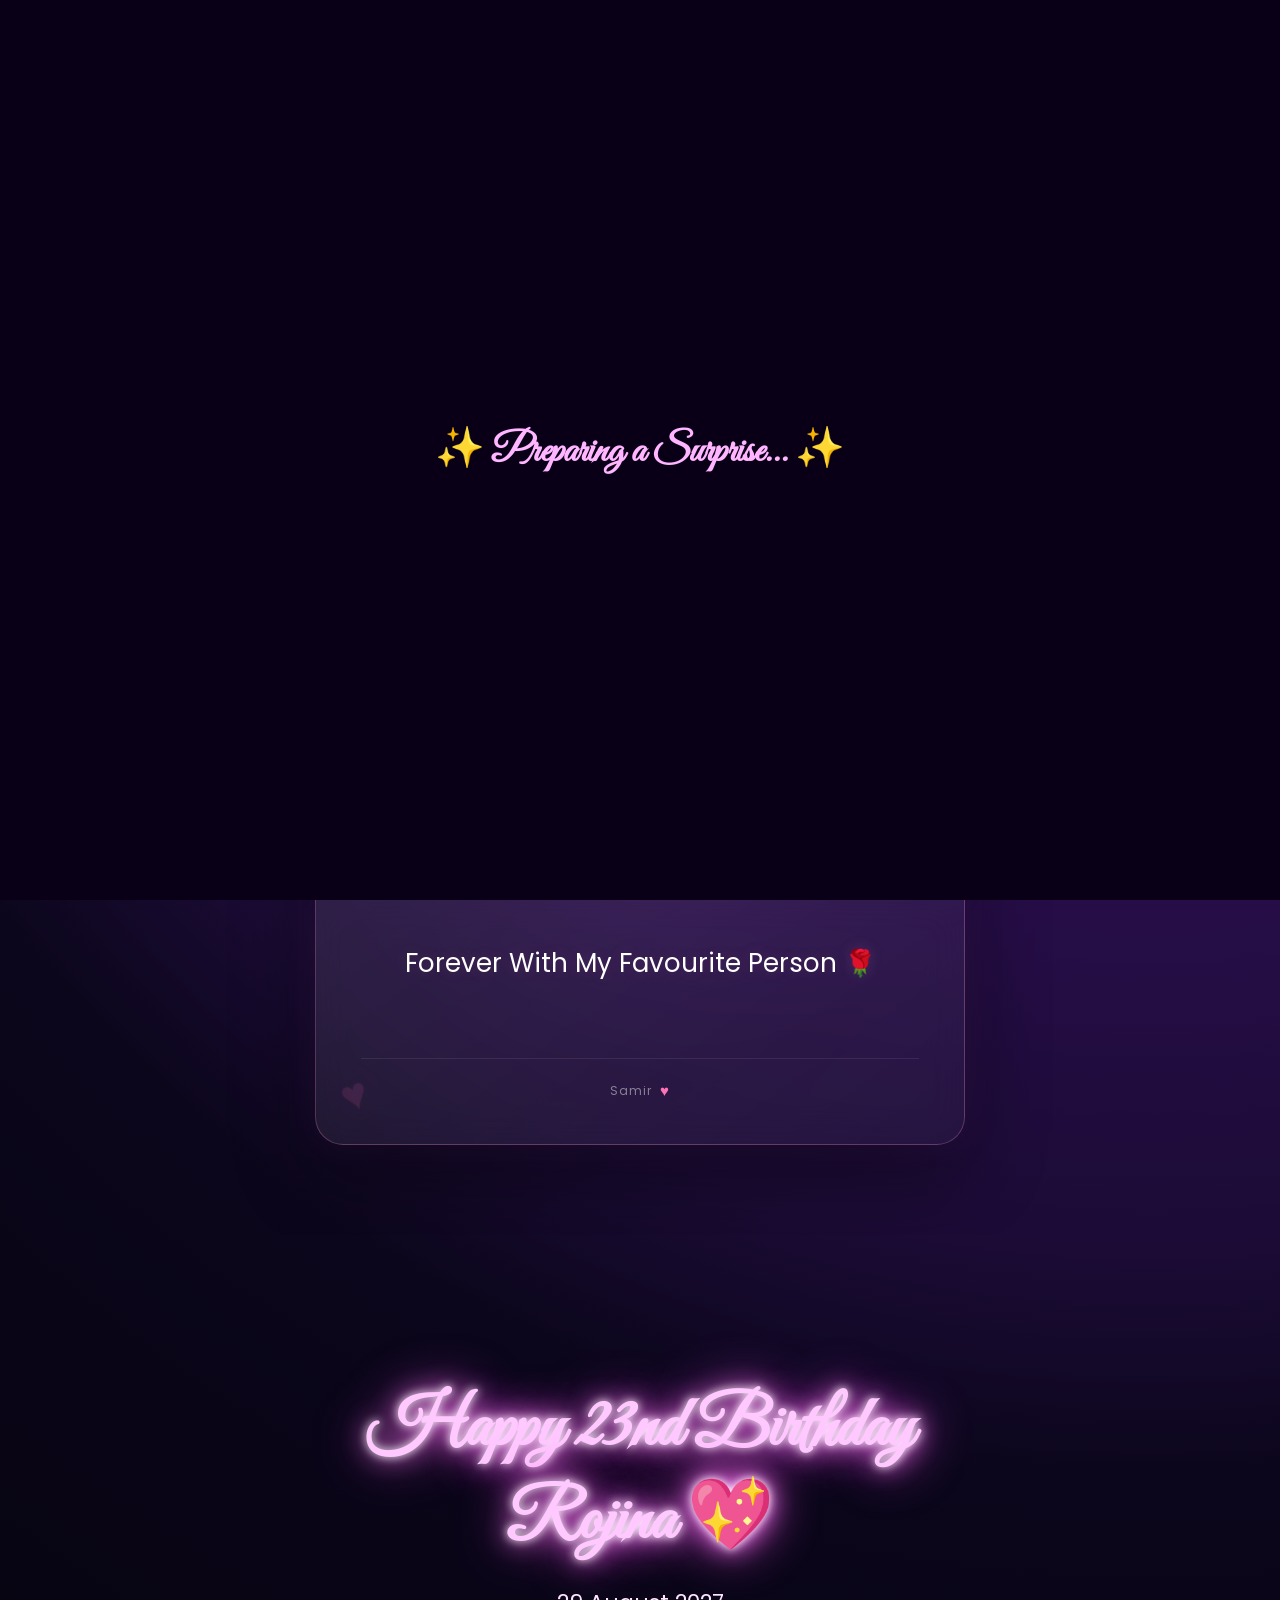
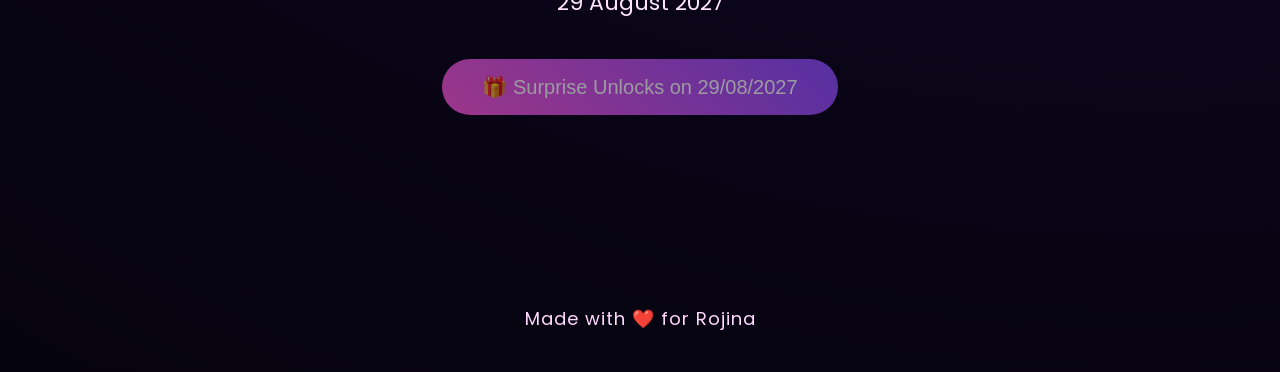
<file: surprise.html>
<!DOCTYPE html>
<html lang="en">
<head>
    <meta charset="UTF-8">
    <meta name="viewport" content="width=device-width, initial-scale=1.0">

    <title>Happy Birthday Rojina ❤️</title>

    <link rel="stylesheet" href="styles.css">

    <link rel="preconnect" href="https://fonts.googleapis.com">
    <link rel="preconnect" href="https://fonts.gstatic.com" crossorigin>

    <link
        href="https://fonts.googleapis.com/css2?family=Poppins:wght@300;400;600;700&family=Great+Vibes&display=swap"
        rel="stylesheet"
    >
</head>
<script>
/* =========================================================
   DAILY NOTES SYSTEM
   ========================================================= */

const dailyGifs = {
    // Add one GIF URL per date when you want a specific GIF.
    "2026-09-24": "https://media.giphy.com/media/26FLdmIp6wJr91JAI/giphy.gif",
    "2026-09-25": "https://media.giphy.com/media/3o7TKoWXm3okO1kgHC/giphy.gif",
    "2026-09-26": "https://media.giphy.com/media/l0MYt5jPR6QX5pnqM/giphy.gif",
    "2026-09-27": "https://media.giphy.com/media/26FLdmIp6wJr91JAI/giphy.gif",
    "2026-09-28": "https://media.giphy.com/media/od5H3PmEG5EVq/giphy.gif",
    "2026-09-29": "https://media.giphy.com/media/3o6Zt481isNVuQI1l6/giphy.gif",
    "2026-09-30": "https://media.giphy.com/media/26BRv0ThflsHCqDrG/giphy.gif",
    "2026-10-01": "https://media.giphy.com/media/5GoVLqeAOo6PK/giphy.gif"
};

const dailyNotes = {

    "2026-09-09":
        "Waqt badalne par jo insaan nahi badalta, asli wafadari usi ke kirdaar mein hoti ha",

    "2026-09-10":
        "Mohabbat lafzon se nahi, loyalty se sabit hoti hai; kyunki sachcha insaan mauka milne par bhi dhokha nahi deta",

    "2026-09-11":
        "I hope today gives you at least one reason to smile and a hundred reasons to keep smiling. ✨",

    "2026-09-12":
        "You not deserve happiness that feels peaceful, genuine and endless. 🌸kisi ne bola isliye aisa likha hai",

    "2026-09-13":
        "If today gets difficult, remember how many beautiful moments are still waiting for you. 💜",

    "2026-09-14":
        "You don't have to be perfect to be special. Just being you is enough. ❤️",

    "2026-09-15":
        "I love you more than yesterday and less than tomorrow.",

    "2026-09-16":
        "I hope your day is as beautiful as the smile you bring to other people's lives. 🌷",

    "2026-09-17":
        "I love you so much meri lado💐❤️",

    "2026-09-18":
        "Whatever happens today, don't forget that someone out there is wishing you happiness. 🌙",

    "2026-09-19":
        "Life becomes a little brighter when you choose to smile through the little things. ✨",

    "2026-09-20":
        "You are more loved, more important and more special than you sometimes realize. ❤️",

    "2026-09-21":
        "Another day, another little reason to be grateful that you exist. 💕",

    "2026-09-22":
        "Keep your heart soft, your dreams big and your smile beautiful. 🌸",

    "2026-09-23":
        "I hope something unexpectedly beautiful happens to you today. 💜",

"2026-09-24":
    "Thinking About You 💕",

"2026-09-25":
    "A Little Piece Of My Heart 💕",

"2026-09-26":
    "A Little Bit Of Happiness ❤️",

"2026-09-27":
    "A Little Warmth For You 💖",

"2026-09-28":
    "A Little Sweet Thought Of You 🌹",

"2026-09-29":
    "A Little Smile Just For You 😊❤️",

"2026-09-30":
    "A Little Magic For Us ✨",

"2026-10-01":
    "A Little Dream About Us 💕",

"2026-10-02":
    "A Little Hug For You 🤗",

"2026-10-03":
    "A Little Sunshine For You ☀️💗",

"2026-10-04":
    "A Little Care For You ❤️",

"2026-10-05":
    "A Little Joy From You 💖",

"2026-10-06":
    "A Little Note From My Heart 💕",

"2026-10-07":
    "A Little Sweetness For You 🌹",

"2026-10-08":
    "A Little Romance For You 💗",

"2026-10-09":
    "A Little Heartfelt Hello ❤️",

"2026-10-10":
    "A Little Love From Me 💕",

"2026-10-11":
    "A Little Thought For You 💖",

"2026-10-12":
    "A Little Moment With You 🌹",

"2026-10-13":
    "A Little Wish For You 💗",

"2026-10-14":
    "You Are My Favourite Thought ❤️",

"2026-10-15":
    "You Are My Happy Place 💕",

"2026-10-16":
    "You Are My Sweetest Memory 💖",

"2026-10-17":
    "You Are My Beautiful Reason 🌹",

"2026-10-18":
    "You Are My Little Sunshine ☀️",

"2026-10-19":
    "You Are My Safe Place ❤️",

"2026-10-20":
    "You Are My Favourite Person 💕",

"2026-10-21":
    "You Are My Best Thought 💗",

"2026-10-22":
    "You Are My Sweetest Feeling 💖",

"2026-10-23":
    "You Are My Happy Thought ❤️",

"2026-10-24":
    "You Are My Lovely Dream 🌹",

"2026-10-25":
    "You Are My Special Someone 💕",

"2026-10-26":
    "You Are My Gentle Reminder 💗",

"2026-10-27":
    "You Are My Brightest Smile 😊❤️",

"2026-10-28":
    "You Are My Favourite Chapter 📖💖",

"2026-10-29":
    "You Are My Beautiful Moment 💕",

"2026-10-30":
    "You Are My Heart's Choice ❤️",

"2026-10-31":
    "You Are My Daily Smile 😊💕",

"2026-11-01":
    "You Are My Sweetest Surprise 💖",

"2026-11-02":
    "You Are My Reason To Smile ❤️",

"2026-11-03":
    "Thinking Of You Tonight 🌙💗",

"2026-11-04":
    "Thinking Of Your Smile 😊💕",

"2026-11-05":
    "Thinking Of Us Together ❤️",

"2026-11-06":
    "Thinking Of Your Beautiful Heart 💖",

"2026-11-07":
    "Thinking Of Our Little Moments 🌹",

"2026-11-08":
    "Thinking Of Your Sweet Voice 🎶❤️",

"2026-11-09":
    "Thinking Of Your Laugh 😊💗",

"2026-11-10":
    "Thinking Of The Way You Smile 💕",

"2026-11-11":
    "Thinking Of You Again ❤️",

"2026-11-12":
    "Thinking Of Our Memories 💖",

"2026-11-13":
    "Thinking Of Your Kind Heart 🌹",

"2026-11-14":
    "Thinking Of Our Future 💗",

"2026-11-15":
    "Thinking Of Your Happiness ❤️",

"2026-11-16":
    "Thinking Of Your Presence 💕",

"2026-11-17":
    "Thinking Of That Special Smile 😊💖",

"2026-11-18":
    "Thinking Of All Our Moments 🌹",

"2026-11-19":
    "Thinking Of You And Me ❤️",

"2026-11-20":
    "Thinking Of The Little Things 💗",

"2026-11-21":
    "Thinking Of Your Beautiful Soul 💕",

"2026-11-22":
    "Thinking Of Our Story 💖",

"2026-11-23":
    "Forever With You ❤️",

"2026-11-24":
    "Forever Choosing You 💕",

"2026-11-25":
    "Forever Beside You 💗",

"2026-11-26":
    "Forever In My Heart ❤️",

"2026-11-27":
    "Forever Starts With Us 💖",

"2026-11-28":
    "Forever Feels Like Home 🌹",

"2026-11-29":
    "Forever Sounds Beautiful 💕",

"2026-11-30":
    "Forever Isn't Long Enough ❤️",

"2026-12-01":
    "Forever Means You And Me 💗",

"2026-12-02":
    "Forever Looks Like Us 💖",

"2026-12-03":
    "Forever Feels Better Together 💕",

"2026-12-04":
    "Forever And Always ❤️",

"2026-12-05":
    "Forever With My Favourite Person 🌹",

"2026-12-06":
    "Forever In Your Corner 💗",

"2026-12-07":
    "Forever On Your Side ❤️",

"2026-12-08":
    "Forever In Every Chapter 💖",

"2026-12-09":
    "Forever Under One Sky ✨",

"2026-12-10":
    "Forever In My Heart ❤️",

"2026-12-11":
    "Forever With Your Smile 😊💕",

"2026-12-12":
    "Forever With Love 💗",

"2026-12-13":
    "You Make Me Smile 😊❤️",

"2026-12-14":
    "You Make My Heart Happy 💕",

"2026-12-15":
    "You Make Ordinary Days Special 💖",

"2026-12-16":
    "You Make Everything Brighter ✨",

"2026-12-17":
    "You Make Life Feel Beautiful 🌹",

"2026-12-18":
    "You Make My World Softer 💗",

"2026-12-19":
    "You Make My Heart Skip ❤️",

"2026-12-20":
    "You Make Me Feel Lucky 💕",

"2026-12-21":
    "You Make Every Moment Better 💖",

"2026-12-22":
    "You Make My Days Sweeter 🌹",

"2026-12-23":
    "You Make My Thoughts Happier 💗",

"2026-12-24":
    "You Make Love Feel Easy ❤️",

"2026-12-25":
    "You Make My Heart Glow 💖",

"2026-12-26":
    "You Make Me Believe In Magic ✨",

"2026-12-27":
    "You Make Little Things Matter 💕",

"2026-12-28":
    "You Make My Face Smile 😊",

"2026-12-29":
    "You Make Today Beautiful ❤️",

"2026-12-30":
    "You Make Memories Brighter 💖",

"2026-12-31":
    "You Make My World Warmer 🌹",

"2027-01-01":
    "You Make My Heart Sing 🎶❤️",

"2027-01-02":
    "My Heart Is Yours ❤️",

"2027-01-03":
    "My Heart Chooses You 💕",

"2027-01-04":
    "My Heart Knows Your Name 💗",

"2027-01-05":
    "My Heart Smiles For You 😊❤️",

"2027-01-06":
    "My Heart Feels At Home With You 💖",

"2027-01-07":
    "My Heart Keeps Thinking Of You 💕",

"2027-01-08":
    "My Heart Beats A Little Faster ❤️",

"2027-01-09":
    "My Heart Has A Place For You 🌹",

"2027-01-10":
    "My Heart Found Something Special 💗",

"2027-01-11":
    "My Heart Wants More Moments With You 💖",

"2027-01-12":
    "My Heart Remembers Every Smile 😊",

"2027-01-13":
    "My Heart Carries You Close ❤️",

"2027-01-14":
    "My Heart Loves Our Little Moments 💕",

"2027-01-15":
    "My Heart Feels Lucky With You 💗",

"2027-01-16":
    "My Heart Always Finds You ❤️",

"2027-01-17":
    "My Heart Keeps You Close 💖",

"2027-01-18":
    "My Heart Belongs With You 🌹",

"2027-01-19":
    "My Heart Saves A Smile For You 😊💕",

"2027-01-20":
    "My Heart Has A Favourite Person ❤️",

"2027-01-21":
    "My Heart Says Your Name 💗",

"2027-01-22":
    "A Song For My Favourite Person 🌹",

"2027-01-23":
    "A Song For Your Beautiful Smile 💕",

"2027-01-24":
    "A Song For You And Me ❤️",

"2027-01-25":
    "A Song For A Special Someone 💖",

"2027-01-26":
    "A Song For Our Little Story 🌹",

"2027-01-27":
    "A Song For The One I Adore 💗",

"2027-01-28":
    "A Song For My Sweetest Thought ❤️",

"2027-01-29":
    "A Song For My Favourite Heart 💕",

"2027-01-30":
    "A Song For Our Next Memory 💖",

"2027-01-31":
    "A Song For Your Happy Days 🌹",

"2027-02-01":
    "A Song For The Person I Think About 💗",

"2027-02-02":
    "A Song For My Favourite Smile 😊❤️",

"2027-02-03":
    "A Song For A Beautiful Soul 💕",

"2027-02-04":
    "A Song For Our Forever 💖",

"2027-02-05":
    "A Song For The One Who Makes Me Smile 🌹",

"2027-02-06":
    "A Song For You, With Love ❤️",

"2027-02-07":
    "A Song For My Heart's Favourite 💗",

"2027-02-08":
    "A Song For Our Sweet Moments 💕",

"2027-02-09":
    "A Song For The One Who Feels Like Home 💖",

"2027-02-10":
    "A Song For You Tonight 🌙❤️",

"2027-02-11":
    "Just A Little Reminder Of Us 💗",

"2027-02-12":
    "Just One More Reason To Smile 😊💕",

"2027-02-13":
    "Just A Sweet Thought Of You ❤️",

"2027-02-14":
    "Just A Moment To Say I Love You 💖",

"2027-02-15":
    "Just A Little Love Note 🌹",

"2027-02-16":
    "Just A Thought From My Heart 💗",

"2027-02-17":
    "Just A Smile For You 😊❤️",

"2027-02-18":
    "Just A Hug In Words 💕",

"2027-02-19":
    "Just A Wish For Your Happiness 💖",

"2027-02-20":
    "Just A Beautiful Thought 🌹",

"2027-02-21":
    "Just A Tiny Piece Of My Heart ❤️",

"2027-02-22":
    "Just A Reminder That You Matter 💗",

"2027-02-23":
    "Just A Sweet Hello 💕",

"2027-02-24":
    "Just A Little Bit Of Romance 💖",

"2027-02-25":
    "Just A Moment For You 🌹",

"2027-02-26":
    "Just A Heartfelt Thought ❤️",

"2027-02-27":
    "Just A Secret Smile For You 😊💕",

"2027-02-28":
    "Just A Little Magic For Us ✨",

"2027-03-01":
    "Just A Soft Thought Of You 💗",

"2027-03-02":
    "Just A Love-Filled Moment ❤️",

"2027-03-03":
    "Always Thinking Of You 💕",

"2027-03-04":
    "Always Choosing Us 💖",

"2027-03-05":
    "Always Cheering For You 🌹",

"2027-03-06":
    "Always Here For You ❤️",

"2027-03-07":
    "Always Close In My Heart 💗",

"2027-03-08":
    "Always Saving A Smile For You 😊💕",

"2027-03-09":
    "Always Sending You Love 💖",

"2027-03-10":
    "Always Remembering Your Smile 🌹",

"2027-03-11":
    "Always Grateful For You ❤️",

"2027-03-12":
    "Always Rooting For Your Happiness 💗",

"2027-03-13":
    "Always Keeping You In My Thoughts 💕",

"2027-03-14":
    "Always Believing In Us 💖",

"2027-03-15":
    "Always Finding My Way To You 🌹",

"2027-03-16":
    "Always Sending A Little Romance ❤️",

"2027-03-17":
    "Always Carrying You In My Heart 💗",

"2027-03-18":
    "Always Wishing You Love 💕",

"2027-03-19":
    "Always Holding Our Memories Close 💖",

"2027-03-20":
    "Always Thinking About Our Future 🌹",

"2027-03-21":
    "Always Loving The Little Things ❤️",

"2027-03-22":
    "Always Feeling Lucky For You 💗",

"2027-03-23":
    "You & Me ❤️",

"2027-03-24":
    "You & Us 💕",

"2027-03-25":
    "You & Our Little World 💖",

"2027-03-26":
    "You & This Beautiful Story 🌹",

"2027-03-27":
    "You & A Thousand Memories ✨",

"2027-03-28":
    "You & One Beautiful Journey 💗",

"2027-03-29":
    "You & Forever In My Thoughts ❤️",

"2027-03-30":
    "You & All My Favourite Moments 💕",

"2027-03-31":
    "You & Every Sweet Moment 💖",

"2027-04-01":
    "You & A Little Forever 🌹",

"2027-04-02":
    "You & Our Favourite Song 🎶",

"2027-04-03":
    "You & A Heart Full Of Love ❤️",

"2027-04-04":
    "You & Countless Smiles 😊💕",

"2027-04-05":
    "You & Beautiful Days Ahead ✨",

"2027-04-06":
    "You & The Best Little Story 💗",

"2027-04-07":
    "You & Our Next Adventure 🌹",

"2027-04-08":
    "You & A World Of Our Own 💖",

"2027-04-09":
    "You & Sweet Memories To Come ❤️",

"2027-04-10":
    "You & One Heart, Two Souls 💕",

"2027-04-11":
    "You & Love, Always 💗",

"2027-04-12":
    "Love Looks Good On You 💕",

"2027-04-13":
    "Love Feels Better With You ❤️",

"2027-04-14":
    "Love Sounds Like Your Name 💖",

"2027-04-15":
    "Love Lives In Little Moments 🌹",

"2027-04-16":
    "Love Starts With A Smile 😊",

"2027-04-17":
    "Love Feels Like Home With You 💗",

"2027-04-18":
    "Love Is My Favourite Feeling ❤️",

"2027-04-19":
    "Love Makes Every Day Softer 💕",

"2027-04-20":
    "Love Is Better When Shared With You 💖",

"2027-04-21":
    "Love Is A Little Bit Of Magic ✨",

"2027-04-22":
    "Love Reminds Me Of You 🌹",

"2027-04-23":
    "Love Makes My Heart Smile 😊❤️",

"2027-04-24":
    "Love Is Written In My Thoughts 💗",

"2027-04-25":
    "Love Feels Sweet Today 💕",

"2027-04-26":
    "Love Makes Us Beautiful ❤️",

"2027-04-27":
    "Love Is My Favourite Story 💖",

"2027-04-28":
    "Love Grows In Quiet Moments 🌹",

"2027-04-29":
    "Love Feels Right With You 💗",

"2027-04-30":
    "Love Is A Language We Share ❤️",

"2027-05-01":
    "Love Is My Little Secret 💕",

"2027-05-02":
    "Today Is For Smiling 😊",

"2027-05-03":
    "Today I Choose You ❤️",

"2027-05-04":
    "Today I Am Thinking Of You 💕",

"2027-05-05":
    "Today Feels A Little Sweeter 💖",

"2027-05-06":
    "Today Needs A Little Romance 🌹",

"2027-05-07":
    "Today Comes With A Kiss 💗",

"2027-05-08":
    "Today I Saved A Thought For You ❤️",

"2027-05-09":
    "Today Feels Better Because Of You 💕",

"2027-05-10":
    "Today I Hope You Smile 😊",

"2027-05-11":
    "Today Has A Little Love In It 💖",

"2027-05-12":
    "Today Feels Like A Good Memory 🌹",

"2027-05-13":
    "Today I Am Sending You Love 💗",

"2027-05-14":
    "Today Deserves A Sweet Moment ❤️",

"2027-05-15":
    "Today I Am Grateful For You 💕",

"2027-05-16":
    "Today Needs Your Beautiful Smile 😊",

"2027-05-17":
    "Today Feels Special Somehow 💖",

"2027-05-18":
    "Today I Am Keeping You Close 🌹",

"2027-05-19":
    "Today Has You On My Mind 💗",

"2027-05-20":
    "Today Is Another Day To Adore You ❤️",

"2027-05-21":
    "Today Feels Like Us 💕",

"2027-05-22":
    "Your Smile Is My Favourite 💖",

"2027-05-23":
    "Your Name Makes Me Smile ❤️",

"2027-05-24":
    "Your Presence Feels Like Home 💕",

"2027-05-25":
    "Your Voice Makes Me Happy 🎶",

"2027-05-26":
    "Your Happiness Matters To Me 💗",

"2027-05-27":
    "Your Laugh Is Pure Magic 😊",

"2027-05-28":
    "Your Heart Is Beautiful 🌹",

"2027-05-29":
    "Your Eyes Hold A Little Magic ✨",

"2027-05-30":
    "Your Kindness Is Beautiful ❤️",

"2027-05-31":
    "Your Smile Stays In My Mind 💖",

"2027-06-01":
    "Your Happiness Looks Good On You 💕",

"2027-06-02":
    "Your Little Things Mean A Lot 💗",

"2027-06-03":
    "Your Sweetness Is Unforgettable 🌹",

"2027-06-04":
    "Your Presence Makes Days Better ❤️",

"2027-06-05":
    "Your Smile Is Worth A Thousand Words 😊",

"2027-06-06":
    "Your Heart Deserves The Best 💖",

"2027-06-07":
    "Your Beautiful Soul Shines 💕",

"2027-06-08":
    "Your Name Has A Special Place Here ❤️",

"2027-06-09":
    "Your Happiness Is My Wish For You 🌹",

"2027-06-10":
    "Your Smile Is My Daily Thought 💗",

"2027-06-11":
    "For You With All My Heart ❤️",

"2027-06-12":
    "For You A Thousand Little Smiles 😊",

"2027-06-13":
    "For You One Warm Hug 💕",

"2027-06-14":
    "For You A Sweet Goodnight 🌙",

"2027-06-15":
    "For You A Beautiful Good Morning ☀️",

"2027-06-16":
    "For You All My Best Thoughts 💖",

"2027-06-17":
    "For You A Pocketful Of Love 🌹",

"2027-06-18":
    "For You One More Heartbeat 💗",

"2027-06-19":
    "For You A Little Kiss In Words 💋",

"2027-06-20":
    "For You A Quiet I Love You ❤️",

"2027-06-21":
    "For You My Warmest Smile 😊",

"2027-06-22":
    "For You A Tiny Forever 💕",

"2027-06-23":
    "For You A Dream For Us 💖",

"2027-06-24":
    "For You A Wish To Stay Close 🌹",

"2027-06-25":
    "For You A Heart Full Of Care 💗",

"2027-06-26":
    "For You A Moment To Remember ❤️",

"2027-06-27":
    "For You A Little Piece Of Magic ✨",

"2027-06-28":
    "For You My Favourite Thought 💕",

"2027-06-29":
    "For You A Sweet Little Secret 💖",

"2027-06-30":
    "For You All The Love I Can Send 🌹",

"2027-07-01":
    "With You Everything Feels Softer 💗",

"2027-07-02":
    "With You I Would Choose This Again ❤️",

"2027-07-03":
    "With You Every Moment Feels Special 💕",

"2027-07-04":
    "With You Ordinary Days Feel Golden 💖",

"2027-07-05":
    "With You My Heart Feels At Home 🌹",

"2027-07-06":
    "With You Smiles Come More Easily 😊",

"2027-07-07":
    "With You The Little Things Matter 💗",

"2027-07-08":
    "With You Memories Feel Brighter ❤️",

"2027-07-09":
    "With You Tomorrow Feels Beautiful 💕",

"2027-07-10":
    "With You Today Feels Worth Remembering 💖",

"2027-07-11":
    "With You My World Feels Warmer 🌹",

"2027-07-12":
    "With You Every Chapter Feels Better 📖❤️",

"2027-07-13":
    "With You Time Feels A Little Sweeter 💗",

"2027-07-14":
    "With You Even Silence Feels Special 💕",

"2027-07-15":
    "With You Dreams Feel More Beautiful 💖",

"2027-07-16":
    "With You Every Smile Becomes A Memory 🌹",

"2027-07-17":
    "With You My Heart Finds Peace ❤️",

"2027-07-18":
    "With You Life Feels A Little Kinder 💗",

"2027-07-19":
    "With You Love Feels Like Home 💕",

"2027-07-20":
    "With You I Would Stay Forever ❤️",

"2027-07-21":
    "My Favourite Smile 😊❤️",

"2027-07-22":
    "My Favourite Person 💕",

"2027-07-23":
    "My Favourite Love Note 💗",

"2027-07-24":
    "My Favourite Little Thought Of You 💖",

"2027-07-25":
    "My Favourite Part Of Every Day 🌹",

"2027-07-26":
    "My Favourite Reason To Smile 😊",

"2027-07-27":
    "My Favourite Memory Of Us ❤️",

"2027-07-28":
    "My Favourite Dream About Us 💕",

"2027-07-29":
    "My Favourite Chapter Of Our Story 📖",

"2027-07-30":
    "My Favourite Hello From The Heart 💗",

"2027-07-31":
    "My Favourite Beautiful Feeling 💖",

"2027-08-01":
    "My Favourite Moment With You 🌹",

"2027-08-02":
    "My Favourite Kind Of Magic ✨",

"2027-08-03":
    "My Favourite Way To Say I Care ❤️",

"2027-08-04":
    "My Favourite Thought Before Sleep 🌙💕",

"2027-08-05":
    "My Favourite Morning Thought ☀️💗",

"2027-08-06":
    "My Favourite Little Love Story 💖",

"2027-08-07":
    "My Favourite Thing About You 🌹",

"2027-08-08":
    "My Favourite Feeling With You ❤️",

"2027-08-09":
    "My Favourite Reason To Believe In Love 💕",

"2027-08-10":
    "A Little Romance For Today 💕",

"2027-08-11":
    "A Little Smile For Your Heart 😊❤️",

"2027-08-12":
    "A Little Magic For Our Story ✨",

"2027-08-13":
    "A Little Dream For Tomorrow 💖",

"2027-08-14":
    "A Little Hug From My Heart 🤗",

"2027-08-15":
    "A Little Wish For Your Happiness 🌹",

"2027-08-16":
    "A Little Kiss For Your Smile 💋",

"2027-08-17":
    "A Little Love For This Moment 💗",

"2027-08-18":
    "A Little Thought Before Bed 🌙",

"2027-08-19":
    "A Little Sunshine For Your Day ☀️",

"2027-08-20":
    "A Little Reminder That You Matter ❤️",

"2027-08-21":
    "A Little Note To Make You Smile 😊",

"2027-08-22":
    "A Little Piece Of My Heart 💕",

"2027-08-23":
    "A Little Dream Filled With You 💖",

"2027-08-24":
    "A Little Moment Just For Us 🌹",

"2027-08-25":
    "A Little Love To Carry Today 💗",

"2027-08-26":
    "A Little Secret Smile For You ❤️",

"2027-08-27":
    "A Little Reason To Think Of Us 💕",

"2027-08-28":
    "A Little Bit Of Forever 💖",

"2027-08-29":
    "A Little Warm Feeling For You 🌹"

    
};


/* ---------- Get Today's Date ---------- */

function getTodayKey() {

    const today = new Date();

    const year = today.getFullYear();

    const month = String(
        today.getMonth() + 1
    ).padStart(2, "0");

    const day = String(
        today.getDate()
    ).padStart(2, "0");

    return `${year}-${month}-${day}`;
}


/* ---------- Format Date ---------- */

function getPrettyDate() {

    const today = new Date();

    return today.toLocaleDateString(
        "en-IN",
        {
            weekday: "long",
            day: "numeric",
            month: "long",
            year: "numeric"
        }
    );
}


/* ---------- Display Today's Note ---------- */

function showDailyNote() {

    const noteElement =
        document.getElementById("dailyNoteText");

    const dateElement =
        document.getElementById("noteDate");

    if (!noteElement || !dateElement) {
        return;
    }

    const todayKey = getTodayKey();

    const note =
        dailyNotes[todayKey];

    const gifElement =
        document.getElementById("dailyNoteGif");

    const gifUrl =
        dailyGifs[todayKey];

    dateElement.textContent =
        getPrettyDate();

    if (gifElement) {
        if (gifUrl) {
            gifElement.src = gifUrl;
            gifElement.style.display = "block";
        } else {
            gifElement.removeAttribute("src");
            gifElement.style.display = "none";
        }
    }


    if (note) {

        noteElement.style.opacity = "0";
        noteElement.style.transform =
            "translateY(10px)";

        setTimeout(() => {

            noteElement.textContent = note;

            noteElement.style.opacity = "1";
            noteElement.style.transform =
                "translateY(0)";

        }, 300);

    } else {

        noteElement.textContent =
            "A beautiful little message is waiting for you... ❤️";

    }
}


/* ---------- Start ---------- */

document.addEventListener(
    "DOMContentLoaded",
    showDailyNote
);

</script>
<body class="countdown-page">

    <!-- Loader -->
    <div id="loader">
        <h1>✨ Preparing a Surprise... ✨</h1>
    </div>

    <!-- Background -->
    <div id="stars"></div>
    <div id="stars2"></div>
    <div id="stars3"></div>

    <div class="moon"></div>

    <!-- Floating hearts -->
    <div id="hearts"></div>

    <!-- Countdown -->
    <main>

        <section id="countdown-section">

            <h2>Countdown to Rojina's Birthday 🎂</h2>

            <div class="countdown">

                <div class="time-box">
                    <span id="days">00</span>
                    <p>Days</p>
                </div>

                <div class="time-box">
                    <span id="hours">00</span>
                    <p>Hours</p>
                </div>

                <div class="time-box">
                    <span id="minutes">00</span>
                    <p>Minutes</p>
                </div>

                <div class="time-box">
                    <span id="seconds">00</span>
                    <p>Seconds</p>
                </div>

            </div>

        </section>
<!-- ================= DAILY NOTE SECTION ================= -->
<section class="daily-note-section" id="daily-note">

    <div class="note-heading">
        <span class="note-small-title">A little message for you</span>
        <h2>💌 Today's Note</h2>
        <p>Because every day deserves a special message.</p>
    </div>

    <div class="daily-note-card">

        <div class="note-decoration note-heart-1">♥</div>
        <div class="note-decoration note-heart-2">♥</div>

        <div class="note-top">
            <span class="note-icon">💖</span>
            <span id="noteDate">Today</span>
        </div>

        <!-- Daily GIF: changes together with today's note -->
        <div class="daily-gif-wrap">
            <img
                id="dailyNoteGif"
                class="daily-note-gif"
                src=""
                alt="Today's love GIF"
                loading="eager"
            >
        </div>

        <div class="note-content">
            <p id="dailyNoteText">
                Loading your special note...
            </p>
        </div>

        <div class="note-bottom">
            <span> Samir </span>
            <span>♥</span>
        </div>

    </div>

</section>
<!-- ================= END DAILY NOTE SECTION ================= -->

        <!-- Hero -->
        <section class="hero">

            <h1 class="title">
                Happy 23nd Birthday
            </h1>

            <h2 class="name">
                Rojina 💖
            </h2>

            <p class="subtitle">
                29 August 2027
            </p>

            <button
                id="openGift"
                type="button"
                disabled
            >
                🎁 Surprise Unlocks on 29/08/2027
            </button>

        </section>

    </main>


    <footer>
        Made with ❤️ for Rojina
    </footer>


    <script src="script.js"></script>

</body>
</html>
</file>
<file: styles.css>
/* ==========================================
   PREMIUM BIRTHDAY WEBSITE
   Theme: Pink + Purple
========================================== */

* {
    margin: 0;
    padding: 0;
    box-sizing: border-box;
}

html {
    scroll-behavior: smooth;
}

body {
    font-family: "Poppins", sans-serif;
    overflow-x: hidden;

    /* Premium dark birthday theme */
    background:
       radial-gradient(
            circle at 90% 0%,
            #35105f 20%,
            #1b0b35 55%,
            #0b061b 65%,
            #05030d 100%
        );

    color: #fff;
    min-height: 100vh;
}


/* ==========================================
   LOADER
========================================== */

#loader {
    position: fixed;
    inset: 0;

    background: #090017;

    display: flex;
    justify-content: center;
    align-items: center;

    z-index: 10000;

    transition:
        opacity 0.8s ease,
        visibility 0.8s ease;
}

#loader.loader-hidden {
    opacity: 0;
    visibility: hidden;
}

#loader h1 {
    font-size: 40px;

    font-family: "Great Vibes", cursive;

    color: #ffb5ff;

    animation: pulse 2s infinite;
}


@keyframes pulse {

    0% {
        transform: scale(1);
    }

    50% {
        transform: scale(1.08);
    }

    100% {
        transform: scale(1);
    }

}


/* ==========================================
   STAR BACKGROUND
========================================== */

#stars,
#stars2,
#stars3 {
    position: fixed;
    inset: 0;

    width: 100%;
    height: 100%;

    pointer-events: none;

    z-index: 0;
}

#stars {

    background-image:
        radial-gradient(
            white 1px,
            transparent 1px
        ),
        radial-gradient(
            #ffd8ff 1px,
            transparent 1px
        ),
        radial-gradient(
            #ffffff 2px,
            transparent 2px
        );

    background-size:
        90px 90px,
        140px 140px,
        210px 210px;

    animation:
        moveStars 90s linear infinite;
}

#stars2 {

    background-image:
        radial-gradient(
            #fff 2px,
            transparent 2px
        );

    background-size: 170px 170px;

    opacity: 0.5;

    animation:
        moveStars2 120s linear infinite;
}

#stars3 {

    background-image:
        radial-gradient(
            #ffd5ff 2px,
            transparent 2px
        );

    background-size: 250px 250px;

    opacity: 0.25;

    animation:
        twinkle 5s infinite;
}


@keyframes moveStars {

    from {
        transform: translateY(0);
    }

    to {
        transform: translateY(-600px);
    }

}


@keyframes moveStars2 {

    from {
        transform: translateX(0);
    }

    to {
        transform: translateX(-400px);
    }

}


@keyframes twinkle {

    0%,
    100% {
        opacity: 0.2;
    }

    50% {
        opacity: 0.8;
    }

}


/* ==========================================
   MOON
========================================== */

.moon {

    position: fixed;

    top: 60px;
    right: 60px;

    width: 130px;
    height: 130px;

    border-radius: 50%;

    background: #fff8dd;

    box-shadow:
        0 0 30px #fff,
        0 0 70px #fff,
        0 0 120px #ffefff;

    z-index: 1;

    pointer-events: none;
}


/* ==========================================
   GENERAL SECTION
========================================== */

section {

    width: 100%;

    padding: 90px 20px;

    text-align: center;

    position: relative;

    z-index: 5;
}


/* ==========================================
   COUNTDOWN
========================================== */

#countdown-section h2 {

    font-size: 38px;

    margin-bottom: 40px;

    color: #ffd8ff;
}


.countdown {

    display: flex;

    justify-content: center;

    flex-wrap: wrap;

    gap: 25px;
}


.time-box {

    width: 150px;

    padding: 30px;

    border-radius: 25px;

    backdrop-filter: blur(15px);

    -webkit-backdrop-filter: blur(15px);

    background: rgba(255, 255, 255, 0.08);

    border:
        1px solid
        rgba(255, 255, 255, 0.2);

    transition: 0.4s;
}


.time-box:hover {

    transform: translateY(-8px);

    box-shadow:
        0 0 25px #ff75f7;
}


.time-box span {

    display: block;

    font-size: 52px;

    font-weight: 700;

    color: #ff9ef8;
}


.time-box p {

    margin-top: 10px;

    font-size: 18px;
}
/* =========================================================
   DAILY NOTE SECTION
   ========================================================= */

.daily-note-section {
    position: relative;
    width: 100%;
    min-height: 600px;

    display: flex;
    flex-direction: column;
    align-items: center;
    justify-content: center;

    padding: 90px 20px;

    overflow: hidden;
}


/* ---------- Heading ---------- */

.note-heading {
    text-align: center;
    margin-bottom: 35px;
    position: relative;
    z-index: 2;
}

.note-small-title {
    display: block;

    font-size: 13px;
    letter-spacing: 3px;
    text-transform: uppercase;

    color: #ff9dcc;

    margin-bottom: 10px;
}

.note-heading h2 {
    margin: 0;

    font-size: clamp(30px, 5vw, 48px);
    font-weight: 600;

    background: linear-gradient(
        90deg,
        #ffffff,
        #ffb5dc,
        #d9b4ff,
        #ffffff
    );

    -webkit-background-clip: text;
    -webkit-text-fill-color: transparent;

    background-clip: text;
}

.note-heading p {
    margin-top: 12px;

    color: rgba(255, 255, 255, 0.65);

    font-size: 14px;
}


/* ---------- Main Card ---------- */

.daily-note-card {
    position: relative;

    width: min(650px, 100%);

    padding: 42px 45px;

    border-radius: 28px;

    background:
        linear-gradient(
            145deg,
            rgba(255, 255, 255, 0.10),
            rgba(255, 255, 255, 0.035)
        );

    border: 1px solid rgba(255, 157, 204, 0.25);

    backdrop-filter: blur(18px);
    -webkit-backdrop-filter: blur(18px);

    box-shadow:
        0 25px 80px rgba(0, 0, 0, 0.45),
        0 0 40px rgba(210, 100, 255, 0.10);

    overflow: hidden;

    transition:
        transform 0.4s ease,
        box-shadow 0.4s ease;
}

.daily-note-card:hover {
    transform: translateY(-5px);

    box-shadow:
        0 30px 90px rgba(0, 0, 0, 0.5),
        0 0 55px rgba(255, 100, 190, 0.15);
}


/* ---------- Top ---------- */

.note-top {
    display: flex;
    align-items: center;
    justify-content: space-between;

    padding-bottom: 22px;

    border-bottom: 1px solid rgba(255, 255, 255, 0.10);

    color: rgba(255, 255, 255, 0.65);

    font-size: 13px;
    letter-spacing: 1px;
}

.note-icon {
    font-size: 25px;

    filter:
        drop-shadow(0 0 10px rgba(255, 80, 170, 0.6));
}


/* ---------- Note Content ---------- */

.note-content {
    min-height: 190px;

    display: flex;
    align-items: center;
    justify-content: center;

    text-align: center;

    padding: 35px 10px;
}

#dailyNoteText {
    margin: 0;

    font-family: "Poppins", sans-serif;

    font-size: clamp(19px, 3vw, 26px);
    line-height: 1.8;

    font-weight: 400;

    color: #fff;

    text-shadow:
        0 0 15px rgba(255, 157, 204, 0.15);

    transition:
        opacity 0.5s ease,
        transform 0.5s ease;
}


/* ---------- Bottom ---------- */

.note-bottom {
    display: flex;
    align-items: center;
    justify-content: center;
    gap: 8px;

    padding-top: 20px;

    border-top: 1px solid rgba(255, 255, 255, 0.08);

    color: rgba(255, 255, 255, 0.45);

    font-size: 12px;
    letter-spacing: 1px;
}

.note-bottom span:last-child {
    color: #ff72b6;

    font-size: 15px;

    animation: noteHeartbeat 1.8s infinite;
}


/* ---------- Decorative Hearts ---------- */

.note-decoration {
    position: absolute;

    color: rgba(255, 100, 180, 0.12);

    pointer-events: none;

    filter:
        drop-shadow(0 0 15px rgba(255, 80, 170, 0.3));
}

.note-heart-1 {
    top: 20px;
    right: 30px;

    font-size: 65px;

    transform: rotate(15deg);
}

.note-heart-2 {
    bottom: 15px;
    left: 25px;

    font-size: 45px;

    transform: rotate(-20deg);
}


/* ---------- Background Glow ---------- */

.daily-note-section::before {
    content: "";

    position: absolute;

    width: 400px;
    height: 400px;

    border-radius: 50%;

    background: rgba(183, 80, 255, 0.10);

    filter: blur(100px);

    top: 10%;
    left: 50%;

    transform: translateX(-50%);

    pointer-events: none;
}


/* ---------- Heart Animation ---------- */

@keyframes noteHeartbeat {

    0%,
    100% {
        transform: scale(1);
    }

    50% {
        transform: scale(1.3);
    }
}


/* ---------- Mobile ---------- */

@media (max-width: 600px) {

    .daily-note-section {
        padding: 70px 16px;
        min-height: 520px;
    }

    .daily-note-card {
        padding: 30px 22px;

        border-radius: 22px;
    }

    .note-heading {
        margin-bottom: 28px;
    }

    .note-heading h2 {
        font-size: 32px;
    }

    .note-heading p {
        font-size: 13px;
    }

    .note-content {
        min-height: 210px;

        padding: 30px 5px;
    }

    #dailyNoteText {
        font-size: 18px;
        line-height: 1.75;
    }

    .note-heart-1 {
        font-size: 45px;
        right: 15px;
    }

    .note-heart-2 {
        font-size: 35px;
        left: 12px;
    }
}

/* ==========================================
   HERO
========================================== */

.hero {

    min-height: 70vh;

    display: flex;

    flex-direction: column;

    justify-content: center;

    align-items: center;
}


.title {

    font-size: 70px;

    font-family:
        "Great Vibes",
        cursive;

    color: #ffc8ff;

    text-shadow:
        0 0 10px #fff,
        0 0 25px #ff7ef8,
        0 0 50px #ff57f1;

    animation:
        glow 4s infinite;
}


.name {

    font-size: 70px;

    font-family:
        "Great Vibes",
        cursive;

    color: #ffc8ff;

    text-shadow:
        0 0 10px #fff,
        0 0 25px #ff7ef8,
        0 0 50px #ff57f1;

    animation:
        glow 4s infinite;
}


.subtitle {

    margin-top: 20px;

    font-size: 22px;

    color: #ffe3ff;
}


/* ==========================================
   BUTTON
========================================== */

button {

    margin-top: 40px;

    padding: 16px 40px;

    border: none;

    border-radius: 40px;

    font-size: 20px;

    cursor: pointer;

    background:
        linear-gradient(
            45deg,
            #ff58d8,
            #8b4dff
        );

    color: white;

    transition: 0.4s;
}


button:hover {

    transform: scale(1.08);

    box-shadow:
        0 0 25px #ff58d8,
        0 0 50px #8b4dff;
}


button:disabled {

    opacity: 0.6;

    cursor: not-allowed;

    transform: none;

    box-shadow: none;
}


button.unlocked {

    animation:
        unlockPulse 1.5s infinite;
}


@keyframes unlockPulse {

    0%,
    100% {
        box-shadow:
            0 0 10px #ff58d8;
    }

    50% {
        box-shadow:
            0 0 30px #ff58d8,
            0 0 60px #8b4dff;
    }

}


/* ==========================================
   TEXT GLOW
========================================== */

@keyframes glow {

    0% {

        text-shadow:
            0 0 10px #fff,
            0 0 20px #ff84ff;

    }

    50% {

        text-shadow:
            0 0 20px #fff,
            0 0 40px #ff52ff,
            0 0 70px #ff52ff;

    }

    100% {

        text-shadow:
            0 0 10px #fff,
            0 0 20px #ff84ff;

    }

}


/* ==========================================
   BIRTHDAY HERO
========================================== */

.birthday-hero {

    min-height: 80vh;

    display: flex;

    flex-direction: column;

    justify-content: center;

    align-items: center;
}


.small-title {

    font-size: 20px;

    color: #ffd5ff;

    margin-bottom: 20px;
}


/* ==========================================
   GIFT SECTION
========================================== */

#giftSection {

    padding: 100px 20px;

    animation:
        fadeIn 1s ease;
}


.gift-box {

    width: 170px;
    height: 170px;

    margin: 0 auto 35px;

    background:
        linear-gradient(
            135deg,
            #ff63d8,
            #8a4dff
        );

    border-radius: 20px;

    display: flex;

    align-items: center;
    justify-content: center;

    font-size: 90px;

    cursor: pointer;

    transition: 0.5s;

    box-shadow:
        0 0 20px
        rgba(255, 99, 216, 0.5),

        0 0 50px
        rgba(138, 77, 255, 0.4);

    animation:
        giftFloat 3s
        ease-in-out infinite;
}


.gift-box:hover {

    transform:
        scale(1.08)
        rotate(-5deg);

    box-shadow:
        0 0 30px #ff7be5,
        0 0 60px #a86dff;
}


.gift-box.gift-active {

    transform:
        scale(1.25)
        rotate(20deg);
}


@keyframes giftFloat {

    0%,
    100% {
        transform:
            translateY(0);
    }

    50% {
        transform:
            translateY(-12px);
    }

}


#giftSection h2 {

    font-size: 42px;

    color: #ffd5ff;

    margin-bottom: 20px;
}


.message {

    max-width: 850px;

    margin: 0 auto;

    padding: 35px;

    border-radius: 25px;

    backdrop-filter: blur(15px);

    -webkit-backdrop-filter: blur(15px);

    background:
        rgba(255, 255, 255, 0.08);

    border:
        1px solid
        rgba(255, 255, 255, 0.15);

    font-size: 15px;

    line-height: 1.4;

    color: #fff;

    white-space: pre-line;

    min-height: 150px;
}


/* ==========================================
   CAKE
========================================== */

.cake-section {

    padding: 120px 20px;
}


.cake-section h2 {

    font-size: 42px;

    margin-bottom: 40px;

    color: #ffd2ff;
}


.cake {

    width: 220px;
    height: 140px;

    margin: 0 auto;

    position: relative;

    background:
        linear-gradient(
            #ff91d9,
            #ff67c7
        );

    border-radius:
        15px 15px 25px 25px;

    box-shadow:
        0 10px 30px
        rgba(0, 0, 0, 0.4);
}


.cake::before {

    content: "";

    position: absolute;

    width: 220px;
    height: 28px;

    top: -20px;
    left: 0;

    background: #fff;

    border-radius: 20px;
}


.cake::after {

    content: "";

    position: absolute;

    width: 220px;
    height: 20px;

    bottom: 45px;

    background: #ffc6f1;
}


.candle {

    position: absolute;

    width: 14px;
    height: 60px;

    background: #fff4d6;

    left: 50%;
    top: -60px;

    transform:
        translateX(-50%);

    border-radius: 5px;
}


.flame {

    position: absolute;

    width: 18px;
    height: 28px;

    background: gold;

    left: 50%;
    top: -28px;

    transform:
        translateX(-50%);

    border-radius:
        50% 50% 50% 50%;

    box-shadow:
        0 0 15px gold,
        0 0 30px orange;

    animation:
        flicker 0.5s
        infinite alternate;
}


@keyframes flicker {

    from {

        transform:
            translateX(-50%)
            scale(1);

    }

    to {

        transform:
            translateX(-50%)
            scale(1.15);

    }

}

/* ==========================================
   GALLERY
========================================== */

.gallery {

    padding: 110px 20px;
}


.gallery h2 {

    font-size: 42px;

    color: #ffd2ff;

    margin-bottom: 45px;
}


.photos {

    display: grid;

    grid-template-columns:
        repeat(
            auto-fit,
            minmax(240px, 1fr)
        );

    gap: 25px;

    max-width: 1200px;

    margin: auto;
}


.photos img {

    width: 100%;

    height: 300px;

    object-fit: cover;

    border-radius: 20px;

    border:
        3px solid
        rgba(255, 255, 255, 0.15);

    transition: 0.5s;

    box-shadow:
        0 8px 25px
        rgba(0, 0, 0, 0.35);

    cursor: pointer;
}


.photos img:hover {

    transform:
        scale(1.05)
        rotate(1deg);

    box-shadow:
        0 0 20px #ff77e8,
        0 0 45px #8c63ff;
}


.photos img.photo-active {

    transform:
        scale(1.08);

    z-index: 100;
}


/* ==========================================
   LETTER
========================================== */

.letter {

    padding: 120px 20px;
}


.letter h2 {

    font-size: 38px;

    color: #ffd5ff;

    margin-bottom: 35px;
}


.letter-card {

    max-width: 900px;

    margin: auto;

    padding: 40px;

    border-radius: 25px;

    backdrop-filter: blur(18px);

    -webkit-backdrop-filter: blur(18px);

    background:
        rgba(255, 255, 255, 0.08);

    border:
        1px solid
        rgba(255, 255, 255, 0.18);

    box-shadow:
        0 10px 35px
        rgba(0, 0, 0, 0.35);
}


.letter-card p {

    font-size: 16px;

    line-height: 1.5;

    color: #fff;

    white-space: pre-line;
}


/* ==========================================
   MUSIC
========================================== */

#musicBtn {

    position: fixed;

    right: 25px;
    bottom: 25px;

    z-index: 999;

    padding:
        15px 24px;

    border: none;

    border-radius: 50px;

    font-size: 17px;

    cursor: pointer;

    background:
        linear-gradient(
            135deg,
            #ff63d8,
            #8d58ff
        );

    color: #fff;

    box-shadow:
        0 0 20px
        rgba(255, 99, 216, 0.45),

        0 0 35px
        rgba(141, 88, 255, 0.35);

    transition: 0.3s;
}


#musicBtn:hover {

    transform: scale(1.08);
}


/* ==========================================
   HEARTS
========================================== */

#hearts {

    position: fixed;

    inset: 0;

    pointer-events: none;

    overflow: hidden;

    z-index: 15;
}


.heart {

    position: absolute;

    bottom: -50px;

    color: #ff66cc;

    font-size: 24px;

    animation:
        floatHeart
        linear forwards;

    opacity: 0.85;
}


@keyframes floatHeart {

    0% {

        transform:
            translateY(0)
            scale(0.8);

        opacity: 0;

    }

    10% {
        opacity: 1;
    }

    100% {

        transform:
            translateY(-110vh)
            translateX(80px)
            scale(1.4);

        opacity: 0;

    }

}


/* ==========================================
   BALLOONS
========================================== */

.balloon {

    position: fixed;

    bottom: -200px;

    width: 70px;
    height: 90px;

    border-radius: 50%;

    animation:
        balloonUp
        linear forwards;

    box-shadow:
        0 0 20px
        rgba(255, 255, 255, 0.25);

    z-index: 3;
}


.balloon::after {

    content: "";

    position: absolute;

    left: 50%;
    top: 90px;

    width: 2px;
    height: 100px;

    background: #ffffff88;
}


.balloon.pink {
    background: #ff69d6;
}


.balloon.purple {
    background: #9b59ff;
}


.balloon.white {
    background: #ffffff;
}


@keyframes balloonUp {

    from {
        transform:
            translateY(0);
    }

    to {
        transform:
            translateY(-130vh);
    }

}


/* ==========================================
   SHOOTING STARS
========================================== */

.shooting-star {

    position: fixed;

    top: -40px;

    width: 180px;
    height: 2px;

    background:
        linear-gradient(
            to right,
            #fff,
            transparent
        );

    transform:
        rotate(-35deg);

    animation:
        shoot 5s linear forwards;

    opacity: 0.9;

    z-index: 3;
}


@keyframes shoot {

    0% {

        left: -250px;

        top: 80px;

        opacity: 0;

    }

    10% {
        opacity: 1;
    }

    100% {

        left: 120%;

        top: 420px;

        opacity: 0;

    }

}


/* ==========================================
   PETALS
========================================== */

.petal {

    position: fixed;

    top: -60px;

    color: #ff5ab8;

    font-size: 22px;

    animation:
        petalFall
        linear forwards;

    z-index: 3;
}


@keyframes petalFall {

    from {

        transform:
            translateY(0)
            rotate(0deg);

    }

    to {

        transform:
            translateY(120vh)
            rotate(720deg);

    }

}


/* ==========================================
   SPARKLES
========================================== */

.sparkle {

    position: absolute;

    width: 5px;
    height: 5px;

    border-radius: 50%;

    background: white;

    animation:
        sparkle
        1s linear forwards;

    z-index: 25;
}


@keyframes sparkle {

    from {

        transform: scale(0);

        opacity: 1;

    }

    to {

        transform: scale(4);

        opacity: 0;

    }

}


/* ==========================================
   FIREWORK CANVAS
========================================== */

#fireworks {

    position: fixed;

    inset: 0;

    width: 100%;
    height: 100%;

    pointer-events: none;

    z-index: 20;
}


/* ==========================================
   FOOTER
========================================== */

footer {

    padding: 40px 20px;

    text-align: center;

    color: #ffd8ff;

    font-size: 18px;

    letter-spacing: 1px;

    position: relative;

    z-index: 5;
}


/* ==========================================
   FADE
========================================== */

@keyframes fadeIn {

    from {

        opacity: 0;

        transform:
            translateY(30px);

    }

    to {

        opacity: 1;

        transform:
            translateY(0);

    }

}


/* ==========================================
   SCROLLBAR
========================================== */

::-webkit-scrollbar {

    width: 10px;
}


::-webkit-scrollbar-track {

    background: #13052b;
}


::-webkit-scrollbar-thumb {

    background: #ff72f5;

    border-radius: 20px;
}


::-webkit-scrollbar-thumb:hover {

    background: #ff3cdf;
}


/* ==========================================
   SELECTION
========================================== */

::selection {

    background: #ff4fcf;

    color: white;
}


/* ==========================================
   RESPONSIVE
========================================== */

@media (max-width: 992px) {

    .title {
        font-size: 52px;
    }

    .name {
        font-size: 44px;
    }

    .countdown {
        gap: 15px;
    }

    .time-box {
        width: 120px;
        padding: 20px;
    }

    .time-box span {
        font-size: 40px;
    }

    .photos img {
        height: 240px;
    }

}


@media (max-width: 768px) {

    .title {
        font-size: 42px;
    }

    .name {
        font-size: 34px;
    }

    .subtitle {
        font-size: 18px;
    }

    #countdown-section h2 {
        font-size: 28px;
    }

    .countdown {

        display: grid;

        grid-template-columns:
            repeat(2, 1fr);

    }

    .time-box {
        width: 100%;
    }

    button {

        width: 90%;

        max-width: 320px;

    }

    .message,
    .letter-card {

        padding: 25px;

        font-size: 17px;

    }

    .gallery h2,
    .letter h2,
    .cake-section h2 {

        font-size: 30px;

    }

    .photos img {

        height: 220px;

    }

    #musicBtn {

        right: 15px;

        bottom: 15px;

        font-size: 15px;

    }

    .moon {

        width: 90px;

        height: 90px;

        right: 20px;

    }

}


@media (max-width: 480px) {

    .title {
        font-size: 34px;
    }

    .name {
        font-size: 28px;
    }

    .time-box span {
        font-size: 30px;
    }

    .time-box p {
        font-size: 14px;
    }

    .message,
    .letter-card {

        font-size: 15px;

        line-height: 1.8;

    }

    .photos {

        grid-template-columns: 1fr;

    }

    .photos img {

        height: 250px;

    }

    footer {
        font-size: 15px;
    }

    .moon {

        width: 65px;

        height: 65px;

        top: 25px;

        right: 15px;

    }

}


/* ==========================================
   REDUCED MOTION
========================================== */

@media (prefers-reduced-motion: reduce) {

    *,
    *::before,
    *::after {

        animation-duration:
            0.01ms !important;

        animation-iteration-count:
            1 !important;

        scroll-behavior:
            auto !important;

        transition-duration:
            0.01ms !important;

    }

}

/* =========================================================
   DAILY NOTE GIF
   ========================================================= */

.daily-gif-wrap {
    width: 100%;
    display: flex;
    justify-content: center;
    align-items: center;
    margin: 24px 0 26px;
}

.daily-note-gif {
    display: none;
    width: min(100%, 360px);
    height: 230px;
    object-fit: cover;
    border-radius: 22px;
    border: 1px solid rgba(255, 255, 255, 0.18);
    box-shadow:
        0 12px 40px rgba(255, 77, 180, 0.18),
        0 0 30px rgba(255, 117, 247, 0.12);
    background: rgba(255, 255, 255, 0.04);
    transition:
        opacity 0.35s ease,
        transform 0.35s ease;
}

.daily-note-gif:hover {
    transform: translateY(-4px) scale(1.01);
}

@media (max-width: 600px) {
    .daily-note-gif {
        width: min(100%, 320px);
        height: 210px;
        border-radius: 18px;
    }

    .daily-gif-wrap {
        margin: 20px 0 22px;
    }
}
</file>
